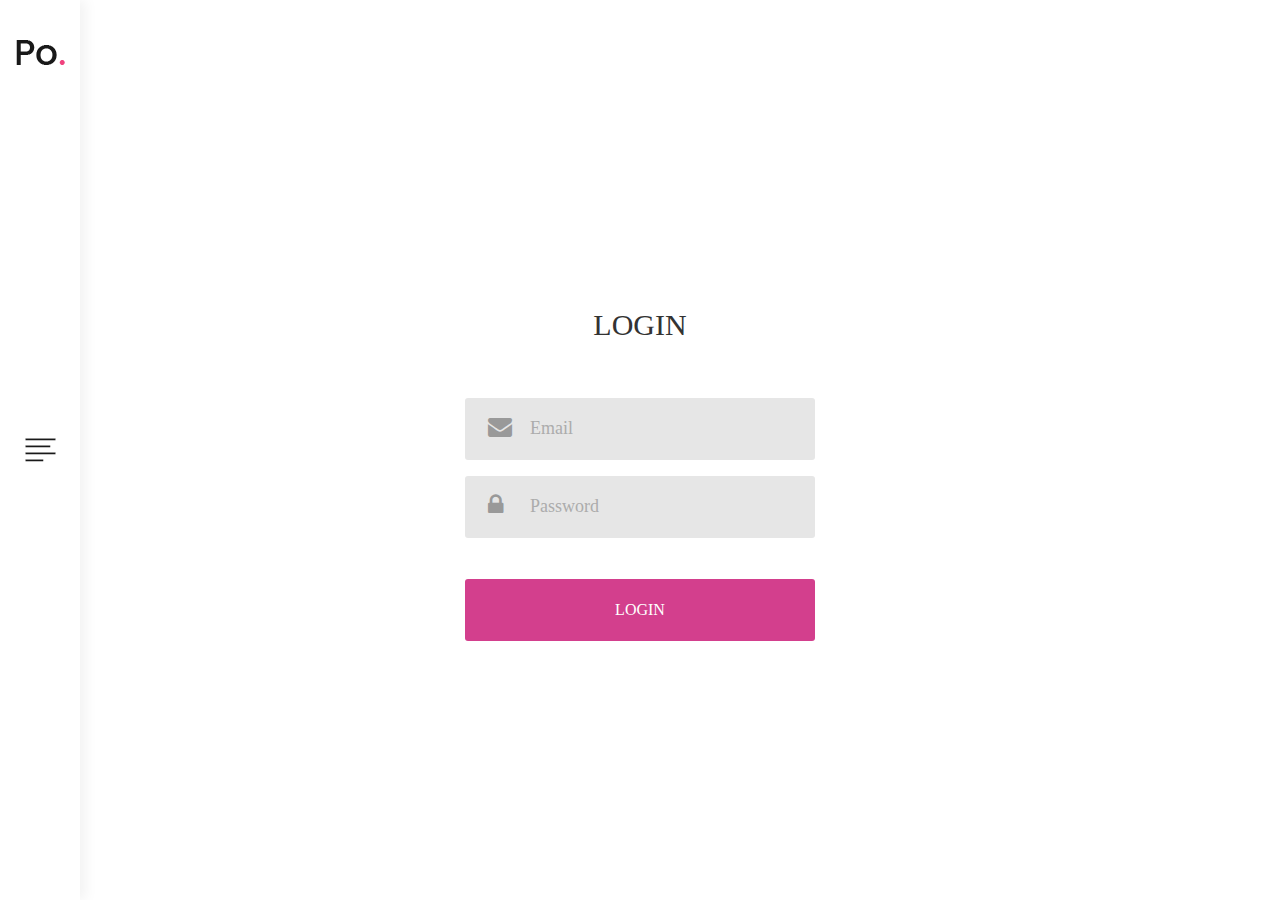
<file: src/main/resources/static/login.html>
<!DOCTYPE html>
<html lang="en">
<head>
  <title>Welcome to Fluffie Panda Club</title>
  <meta charset="utf-8">
  <meta name="viewport" content="width=device-width, initial-scale=1, shrink-to-fit=no">
  <link rel="stylesheet" href="css/bootstrap.min.css">
  <link rel="stylesheet" href="css/font-awesome.min.css">
  <link rel="stylesheet" href="css/animate.css">
  <link rel="stylesheet" href="css/ggcss.css">
  <link rel="stylesheet" href="css/style.css">
  <link rel="stylesheet" href="css/main.css">
  <link rel="stylesheet" href="css/util.css">
</head>
<body>
<header class="site-header">
  <div class="site-branding">
    <h1 class="site-title"><a href="index.html" rel="home"><img src="images/logo.png" alt="Logo"></a></h1>
  </div>
  <div class="hamburger-menu">
    <div class="menu-icon">
      <img src="images/menu-icon.png" alt="menu icon">
    </div>

    <div class="menu-close-icon">
      <img src="images/x.png" alt="menu close icon">
    </div>
  </div>
</header>

<nav class="site-navigation flex flex-column justify-content-between">
  <div class="site-branding d-none d-lg-block ">
    <h1 class="site-title"><a href="index.html" rel="home"><img src="images/logo2.png" alt="Logo"></a></h1>
  </div>
  <ul class="main-menu flex flex-column justify-content-center">
    <li><a href="index.html">Home</a></li>
    <li><a href="logout.html">Logout</a></li>
  </ul>

  <p><!-- Link back to Colorlib can't be removed. Template is licensed under CC BY 3.0. -->
    Copyright &copy;<script>document.write(new Date().getFullYear());</script> All rights reserved | This template is made with <i class="fa fa-heart-o" aria-hidden="true"></i> by <a href="https://colorlib.com" target="_blank">Colorlib</a>
    <!-- Link back to Colorlib can't be removed. Template is licensed under CC BY 3.0. -->
  </p>
</nav>

<div class="nav-bar-sep d-lg-none"></div>

<div class="outer-container home-page">
  <div class="container">
    <div class="row">
      <div class="limiter">
        <div class="container-login100">
          <div class="wrap-login100 p-l-50 p-r-50 p-t-77 p-b-30">
            <div class="login100-form validate-form">
              <span class="login100-form-title p-b-55">
                Login
              </span>

              <div class="wrap-input100 validate-input m-b-16" data-validate="Valid email is required: ex@abc.xyz">
                <input class="input100" type="text" name="email" id="uemail" placeholder="Email" />
                <span class="focus-input100"></span>
                <span class="symbol-input100">
                  <i class="fa fa-envelope"></i>
                </span>
              </div>

              <div class="wrap-input100 validate-input m-b-16" data-validate="Password is required">
                <input class="input100" type="password" id="upassword" placeholder="Password" />
                  <span class="focus-input100"></span>
                  <span class="symbol-input100">
                    <i class="fa fa-lock"></i>
                  </span>
              </div>

              <div class="container-login100-form-btn p-t-25">
                <button id="loginBtn" class="login100-form-btn">Login</button>
              </div>
            </div>
          </div>
        </div>
      </div>
    </div>
  </div>
</div>
<script type='text/javascript' src='js/jquery-3.3.1.min.js'></script>
<script type='text/javascript' src='js/menu.js'></script>
<script type="text/javascript" src="js/login.js"></script>

</body>
</html>
</file>
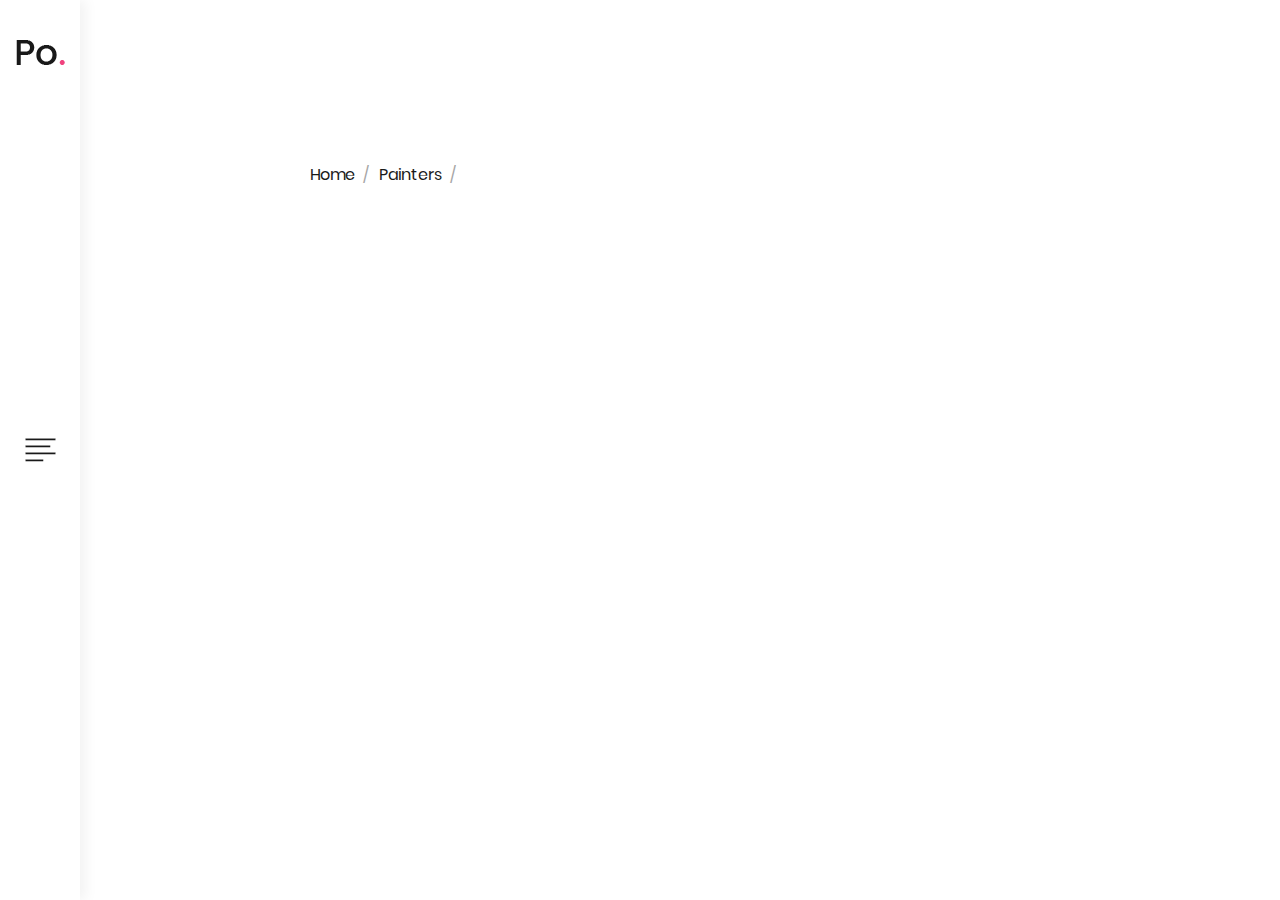
<file: src/main/resources/static/painter.html>
<!DOCTYPE html>
<html lang="en">
<head>
    <title>Painting</title>
    <meta charset="utf-8">
    <meta name="viewport" content="width=device-width, initial-scale=1, shrink-to-fit=no">
    <link rel="stylesheet" href="css/bootstrap.min.css">
    <link rel="stylesheet" href="css/font-awesome.min.css">
    <link rel="stylesheet" href="css/ggcss.css">
    <link rel="stylesheet" href="css/style.css">
    <link rel="stylesheet" href="css/week.css">
</head>
<body>
<header class="site-header">
    <div class="site-branding">
        <h1 class="site-title"><a href="index.html" rel="home"><img src="images/logo.png" alt="Logo"></a></h1>
    </div>
    <div class="hamburger-menu">
        <div class="menu-icon">
            <img src="images/menu-icon.png" alt="menu icon">
        </div>

        <div class="menu-close-icon">
            <img src="images/x.png" alt="menu close icon">
        </div>
    </div>
</header>

<nav class="site-navigation flex flex-column justify-content-between">
    <div class="site-branding d-none d-lg-block ">
        <h1 class="site-title"><a href="index.html" rel="home"><img src="images/logo2.png" alt="Logo"></a></h1>
    </div>
    <ul class="main-menu flex flex-column justify-content-center">
        <li><a href="index.html">Home</a></li>
        <li><a href="weeklist.html">Weeks</a></li>
        <li class="current-menu-item"><a href="painterlist.html">Painters</a></li>
        <li><a href="manage.html">Manage</a></li>
        <li><a href="logout.html">Logout</a></li>
    </ul>

    <p><!-- Link back to Colorlib can't be removed. Template is licensed under CC BY 3.0. -->
        Copyright &copy;<script>document.write(new Date().getFullYear());</script> All rights reserved | This template is made with <i class="fa fa-heart-o" aria-hidden="true"></i> by <a href="https://colorlib.com" target="_blank">Colorlib</a>
        <!-- Link back to Colorlib can't be removed. Template is licensed under CC BY 3.0. -->
    </p>
</nav>

<div class="nav-bar-sep d-lg-none"></div>
<div class="outer-container">
    <div class="container-fluid single-portfolio">
        <div class="row">
            <div class="col-2">
                <div class="container-fluid">
                    <div class="row">
                        <div class="col-12">
                            <div class="featured-img">
                                <figure>
                                    <img id="painteravatar" />
                                </figure>
                            </div>
                            <div class="col-12 col-lg-8">
                                <div class="content-area">
                                    <header class="entry-header">
                                        <h1><span id="paintername"></span></h1>
                                    </header>
                                </div>
                            </div>

                            <aside class="col-12 col-lg-3 offset-lg-1">
                                <div class="entry-meta">
                                    <div class="post-category">
                                        <span id="painterdesc"></span>
                                    </div>
                                </div>
                            </aside>
                        </div>
                    </div>
                </div>

            </div>
            <div class="col-10">
                <div class="container-fluid">
                    <ul class="breadcrumbs flex align-items-center">
                        <li><a href="index.html">Home</a></li>
                        <li><a href="painterlist.html">Painters</a></li>
                        <li><span id="crumbpainter"></span></li>
                    </ul>
                    <div class="row" id="painterartifactscontainer">

                    </div>
                </div>
            </div>
        </div>

        <!--<div class="row">
            <div class="col">
                <nav class="post-nav">
                    <ul class="flex justify-content-between align-items-center">
                        <li><a href="#"><img src="images/angle-left.png" alt="Previous"></a></li>
                        <li><a href="#"><img src="images/portfolio-icon.png" alt="Back to Portfolio"></a></li>
                        <li><a href="#"><img src="images/angle-right.png" alt="Next"></a></li>
                    </ul>
                </nav>
            </div>
        </div>-->
    </div>
</div>

<script type="text/javascript" src="js/jquery-3.3.1.min.js"></script>
<script type='text/javascript' src='js/menu.js'></script>
<script type='text/javascript' src='js/painter.js'></script>
</body>
</html>
</file>
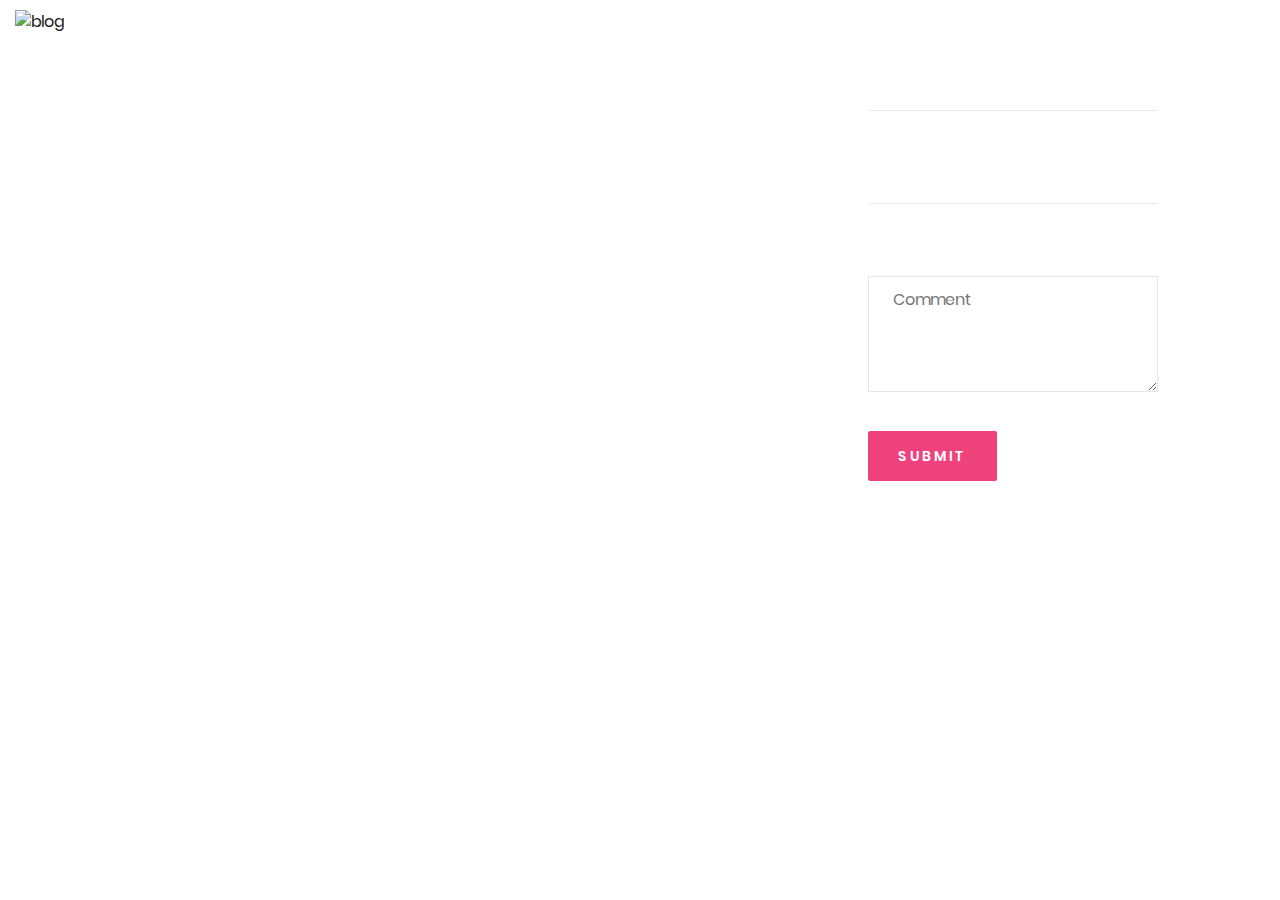
<file: src/main/resources/static/painting.html>
<!DOCTYPE html>
<html lang="en">
<head>
    <title>Single Blog</title>
    <meta charset="utf-8">
    <meta name="viewport" content="width=device-width, initial-scale=1, shrink-to-fit=no">
    <link rel="stylesheet" href="css/bootstrap.min.css">
    <link rel="stylesheet" href="css/font-awesome.min.css">
    <link rel="stylesheet" href="css/ggcss.css">
    <link rel="stylesheet" href="css/style.css">
</head>
<body>
<div class="container-fluid">
    <div class="single-post" style="padding-top:10px">
        <div class="row">
            <div class="col-8">
                <div class="featured-img">
                    <figure>
                        <img id="paintingimg" alt="blog">
                    </figure>
                    <input type="hidden" id="curpaintingid"/>
                </div>
            </div>
            <div class="col-3">
                <div class="row">
                    <div class="col-12">
                        <div class="content-area">
                            <h5 id="paintingdesc"></h5>
                        </div>
                    </div>
                </div>
                <div class="row">
                    <div class="col-12">
                        <div class="content-area">
                            <div class="post-comments">
                                <ol class="comment-list" id="innercmtcontainer">
                                </ol>
                            </div>

                            <div class="comments-form">
                                <div class="comment-respond">
                                    <div class="comment-form">
                                        <textarea rows="4" placeholder="Comment" id="addCmtText"></textarea>
                                        <button type="button" id="addCmt">Submit</button>
                                    </div>
                                </div>
                            </div>
                        </div>
                    </div>
                </div>
            </div>
        </div>
    </div>
</div>

<script type='text/javascript' src='js/jquery-3.3.1.min.js'></script>
<script type='text/javascript' src='js/menu.js'></script>
<script type="text/javascript" src="js/painting.js"></script>
</body>
</html>
</file>
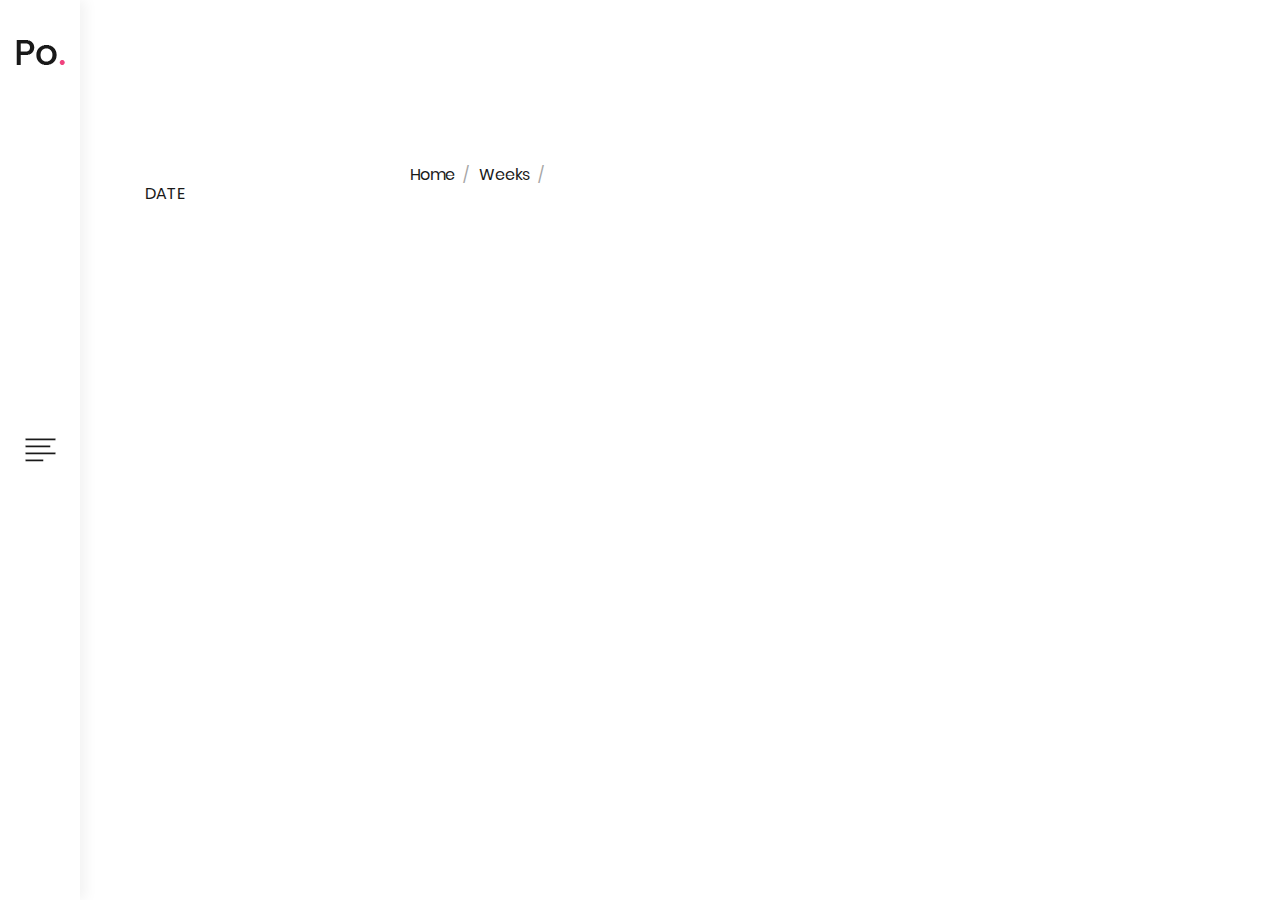
<file: src/main/resources/static/week.html>
<!DOCTYPE html>
<html lang="en">
<head>
    <title>Painting</title>
    <meta charset="utf-8">
    <meta name="viewport" content="width=device-width, initial-scale=1, shrink-to-fit=no">
    <link rel="stylesheet" href="css/bootstrap.min.css">
    <link rel="stylesheet" href="css/font-awesome.min.css">
    <link rel="stylesheet" href="css/jquery.fancybox.min.css">
    <link rel="stylesheet" href="css/ggcss.css">
    <link rel="stylesheet" href="css/style.css">
    <link rel="stylesheet" href="css/week.css">
</head>
<body>
<header class="site-header">
    <div class="site-branding">
        <h1 class="site-title"><a href="index.html" rel="home"><img src="images/logo.png" alt="Logo"></a></h1>
    </div>
    <div class="hamburger-menu">
        <div class="menu-icon">
            <img src="images/menu-icon.png" alt="menu icon">
        </div>

        <div class="menu-close-icon">
            <img src="images/x.png" alt="menu close icon">
        </div>
    </div>
</header>

<nav class="site-navigation flex flex-column justify-content-between">
    <div class="site-branding d-none d-lg-block ">
        <h1 class="site-title"><a href="index.html" rel="home"><img src="images/logo2.png" alt="Logo"></a></h1>
    </div>
    <ul class="main-menu flex flex-column justify-content-center">
        <li><a href="index.html">Home</a></li>
        <li class="current-menu-item"><a href="weeklist.html">Weeks</a></li>
        <li><a href="painterlist.html">Painters</a></li>
        <li><a href="manage.html">Manage</a></li>
        <li><a href="logout.html">Logout</a></li>
    </ul>

    <p><!-- Link back to Colorlib can't be removed. Template is licensed under CC BY 3.0. -->
        Copyright &copy;<script>document.write(new Date().getFullYear());</script> All rights reserved | This template is made with <i class="fa fa-heart-o" aria-hidden="true"></i> by <a href="https://colorlib.com" target="_blank">Colorlib</a>
        <!-- Link back to Colorlib can't be removed. Template is licensed under CC BY 3.0. -->
    </p>
</nav>

<div class="nav-bar-sep d-lg-none"></div>
<div class="outer-container">
    <div class="container-fluid single-portfolio">
        <div class="row">
            <div class="col-3">
                <div class="container-fluid">
                    <div class="row">
                        <div class="col-12">
                            <div class="featured-img">
                                <figure>
                                    <img id="weekimage" />
                                </figure>
                            </div>
                            <div class="col-12 col-lg-8">
                                <div class="content-area">
                                    <header class="entry-header">
                                        <h1><span id="weekname"></span></h1>
                                    </header>
                                </div>
                            </div>

                            <aside class="col-12 col-lg-3 offset-lg-1">
                                <div class="entry-meta">
                                    <div class="post-category">
                                        <label>Date</label>
                                        <span id="weekdate"></span>
                                    </div>
                                </div>
                            </aside>
                        </div>
                    </div>
                </div>

            </div>
            <div class="col-9">
                <div class="container-fluid">
                    <ul class="breadcrumbs flex align-items-center">
                        <li><a href="index.html">Home</a></li>
                        <li><a href="weeklist.html">Weeks</a></li>
                        <li><span id="crumbweek"></span></li>
                    </ul>
                    <div class="row" id="weekimgcontainer">

                    </div>
                </div>
            </div>
        </div>

        <!--<div class="row">
            <div class="col">
                <nav class="post-nav">
                    <ul class="flex justify-content-between align-items-center">
                        <li><a href="#"><img src="images/angle-left.png" alt="Previous"></a></li>
                        <li><a href="#"><img src="images/portfolio-icon.png" alt="Back to Portfolio"></a></li>
                        <li><a href="#"><img src="images/angle-right.png" alt="Next"></a></li>
                    </ul>
                </nav>
            </div>
        </div>-->
    </div>
</div>

<script type="text/javascript" src="js/jquery-3.3.1.min.js"></script>
<script type="text/javascript" src="js/jquery.fancybox.min.js"></script>
<script type='text/javascript' src='js/menu.js'></script>
<script type='text/javascript' src='js/week.js'></script>
</body>
</html>
</file>
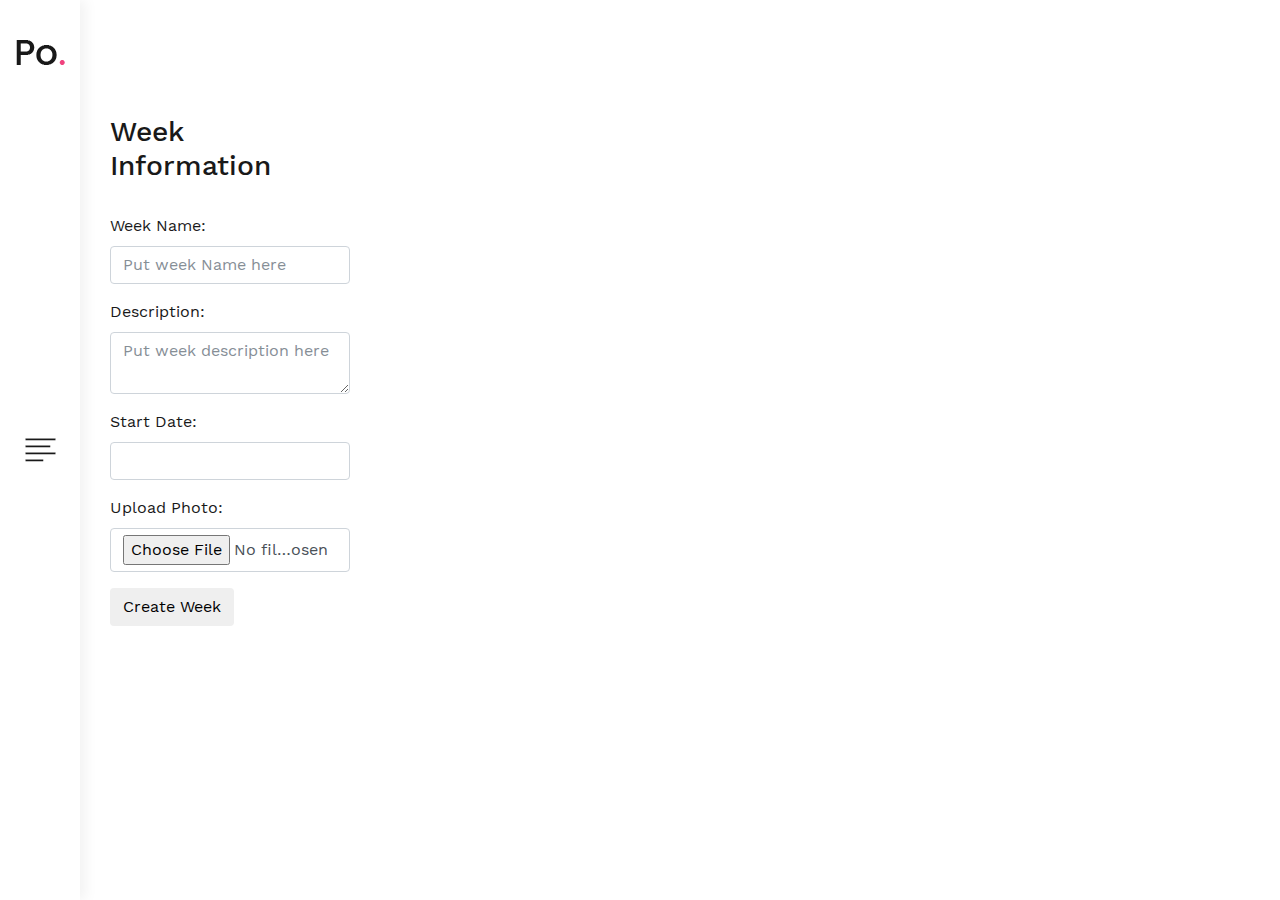
<file: src/main/resources/static/weekmanage.html>
<!DOCTYPE html>
<html lang="en">
<head>
    <title>Painting</title>
    <meta charset="utf-8">
    <meta name="viewport" content="width=device-width, initial-scale=1, shrink-to-fit=no">
    <link rel="stylesheet" href="css/bootstrap.min.css">
    <link rel="stylesheet" href="css/font-awesome.min.css">
    <link rel="stylesheet" href="css/ggcss.css">
    <link rel="stylesheet" href="css/style.css">
    <link rel="stylesheet" href="css/week.css">
    <link rel="stylesheet" href="css/bootstrap-datepicker3.min.css">
</head>
<body>
<header class="site-header">
    <div class="site-branding">
        <h1 class="site-title"><a href="index.html" rel="home"><img src="images/logo.png" alt="Logo"></a></h1>
    </div>
    <div class="hamburger-menu">
        <div class="menu-icon">
            <img src="images/menu-icon.png" alt="menu icon">
        </div>

        <div class="menu-close-icon">
            <img src="images/x.png" alt="menu close icon">
        </div>
    </div>
</header>

<nav class="site-navigation flex flex-column justify-content-between">
    <div class="site-branding d-none d-lg-block ">
        <h1 class="site-title"><a href="index.html" rel="home"><img src="images/logo2.png" alt="Logo"></a></h1>
    </div>
    <ul class="main-menu flex flex-column justify-content-center">
        <li><a href="index.html">Home</a></li>
        <li><a href="weeklist.html">Weeks</a></li>
        <li><a href="painterlist.html">Painters</a></li>
        <li class="current-menu-item"><a href="manage.html">Manage</a></li>
        <li><a href="logout.html">Logout</a></li>
    </ul>

    <p><!-- Link back to Colorlib can't be removed. Template is licensed under CC BY 3.0. -->
        Copyright &copy;<script>document.write(new Date().getFullYear());</script> All rights reserved | This template is made with <i class="fa fa-heart-o" aria-hidden="true"></i> by <a href="https://colorlib.com" target="_blank">Colorlib</a>
        <!-- Link back to Colorlib can't be removed. Template is licensed under CC BY 3.0. -->
    </p>
</nav>

<div class="nav-bar-sep d-lg-none"></div>
<div class="outer-container">
    <div class="container-fluid single-portfolio">
        <div class="row">
            <div class="col-3 col-offset-3">
                <div class="container-fluid">
                    <div class="form-group">
                        <label><h3>Week Information</h3></label>
                    </div>
                    <div class="form-group">
                        <label for="weekname">Week Name: </label>
                        <input type="text" class="form-control" id="weekname" placeholder="Put week Name here" />
                    </div>
                    <div class="form-group">
                        <label for="weekdesc">Description: </label>
                        <textarea class="form-control" id="weekdesc" placeholder="Put week description here"></textarea>
                    </div>
                    <div class="form-group">
                        <label for="weekdate">Start Date: </label>
                        <input type="text" class="form-control" id="weekdate" />
                    </div>
                    <div class="form-group">
                        <label for="weekphoto">Upload Photo: </label>
                        <input type="file" class="form-control" id="weekphoto" />
                    </div>
                    <div class="form-group">
                        <button type="button" id="createWeekBtn" class="btn btn-default">Create Week</button>
                        <span style="color:green;display:none;" id="createWeekOK"><i class="fa fa-check"></i></span>
                    </div>
                </div>
            </div>
        </div>
    </div>
</div>

<script type="text/javascript" src="js/jquery-3.3.1.min.js"></script>
<script type='text/javascript' src='js/menu.js'></script>
<script type='text/javascript' src='js/bootstrap-datepicker.min.js'></script>
<script type='text/javascript' src='js/bootstrap-datepicker.zh-CN.min.js'></script>
<script type='text/javascript' src='js/weekmanage.js'></script>
</body>
</html>
</file>
<file: src/main/resources/static/css/ggcss.css>
/* devanagari */
@font-face {
  font-family: 'Poppins';
  font-style: normal;
  font-weight: 300;
  src: local('Poppins Light'), local('Poppins-Light'), url(../fonts/webfonts/pxiByp8kv8JHgFVrLDz8Z11lFc-K.woff2) format('woff2');
  unicode-range: U+0900-097F, U+1CD0-1CF6, U+1CF8-1CF9, U+200C-200D, U+20A8, U+20B9, U+25CC, U+A830-A839, U+A8E0-A8FB;
}
/* latin-ext */
@font-face {
  font-family: 'Poppins';
  font-style: normal;
  font-weight: 300;
  src: local('Poppins Light'), local('Poppins-Light'), url(../fonts/webfonts/pxiByp8kv8JHgFVrLDz8Z1JlFc-K.woff2) format('woff2');
  unicode-range: U+0100-024F, U+0259, U+1E00-1EFF, U+2020, U+20A0-20AB, U+20AD-20CF, U+2113, U+2C60-2C7F, U+A720-A7FF;
}
/* latin */
@font-face {
  font-family: 'Poppins';
  font-style: normal;
  font-weight: 300;
  src: local('Poppins Light'), local('Poppins-Light'), url(../fonts/webfonts/pxiByp8kv8JHgFVrLDz8Z1xlFQ.woff2) format('woff2');
  unicode-range: U+0000-00FF, U+0131, U+0152-0153, U+02BB-02BC, U+02C6, U+02DA, U+02DC, U+2000-206F, U+2074, U+20AC, U+2122, U+2191, U+2193, U+2212, U+2215, U+FEFF, U+FFFD;
}
/* devanagari */
@font-face {
  font-family: 'Poppins';
  font-style: normal;
  font-weight: 400;
  src: local('Poppins Regular'), local('Poppins-Regular'), url(../fonts/webfonts/pxiEyp8kv8JHgFVrJJbecmNE.woff2) format('woff2');
  unicode-range: U+0900-097F, U+1CD0-1CF6, U+1CF8-1CF9, U+200C-200D, U+20A8, U+20B9, U+25CC, U+A830-A839, U+A8E0-A8FB;
}
/* latin-ext */
@font-face {
  font-family: 'Poppins';
  font-style: normal;
  font-weight: 400;
  src: local('Poppins Regular'), local('Poppins-Regular'), url(../fonts/webfonts/pxiEyp8kv8JHgFVrJJnecmNE.woff2) format('woff2');
  unicode-range: U+0100-024F, U+0259, U+1E00-1EFF, U+2020, U+20A0-20AB, U+20AD-20CF, U+2113, U+2C60-2C7F, U+A720-A7FF;
}
/* latin */
@font-face {
  font-family: 'Poppins';
  font-style: normal;
  font-weight: 400;
  src: local('Poppins Regular'), local('Poppins-Regular'), url(../fonts/webfonts/pxiEyp8kv8JHgFVrJJfecg.woff2) format('woff2');
  unicode-range: U+0000-00FF, U+0131, U+0152-0153, U+02BB-02BC, U+02C6, U+02DA, U+02DC, U+2000-206F, U+2074, U+20AC, U+2122, U+2191, U+2193, U+2212, U+2215, U+FEFF, U+FFFD;
}
/* devanagari */
@font-face {
  font-family: 'Poppins';
  font-style: normal;
  font-weight: 500;
  src: local('Poppins Medium'), local('Poppins-Medium'), url(../fonts/webfonts/pxiByp8kv8JHgFVrLGT9Z11lFc-K.woff2) format('woff2');
  unicode-range: U+0900-097F, U+1CD0-1CF6, U+1CF8-1CF9, U+200C-200D, U+20A8, U+20B9, U+25CC, U+A830-A839, U+A8E0-A8FB;
}
/* latin-ext */
@font-face {
  font-family: 'Poppins';
  font-style: normal;
  font-weight: 500;
  src: local('Poppins Medium'), local('Poppins-Medium'), url(../fonts/webfonts/pxiByp8kv8JHgFVrLGT9Z1JlFc-K.woff2) format('woff2');
  unicode-range: U+0100-024F, U+0259, U+1E00-1EFF, U+2020, U+20A0-20AB, U+20AD-20CF, U+2113, U+2C60-2C7F, U+A720-A7FF;
}
/* latin */
@font-face {
  font-family: 'Poppins';
  font-style: normal;
  font-weight: 500;
  src: local('Poppins Medium'), local('Poppins-Medium'), url(../fonts/webfonts/pxiByp8kv8JHgFVrLGT9Z1xlFQ.woff2) format('woff2');
  unicode-range: U+0000-00FF, U+0131, U+0152-0153, U+02BB-02BC, U+02C6, U+02DA, U+02DC, U+2000-206F, U+2074, U+20AC, U+2122, U+2191, U+2193, U+2212, U+2215, U+FEFF, U+FFFD;
}
/* devanagari */
@font-face {
  font-family: 'Poppins';
  font-style: normal;
  font-weight: 600;
  src: local('Poppins SemiBold'), local('Poppins-SemiBold'), url(../fonts/webfonts/pxiByp8kv8JHgFVrLEj6Z11lFc-K.woff2) format('woff2');
  unicode-range: U+0900-097F, U+1CD0-1CF6, U+1CF8-1CF9, U+200C-200D, U+20A8, U+20B9, U+25CC, U+A830-A839, U+A8E0-A8FB;
}
/* latin-ext */
@font-face {
  font-family: 'Poppins';
  font-style: normal;
  font-weight: 600;
  src: local('Poppins SemiBold'), local('Poppins-SemiBold'), url(../fonts/webfonts/pxiByp8kv8JHgFVrLEj6Z11lFc-K.woff2) format('woff2');
  unicode-range: U+0100-024F, U+0259, U+1E00-1EFF, U+2020, U+20A0-20AB, U+20AD-20CF, U+2113, U+2C60-2C7F, U+A720-A7FF;
}
/* latin */
@font-face {
  font-family: 'Poppins';
  font-style: normal;
  font-weight: 600;
  src: local('Poppins SemiBold'), local('Poppins-SemiBold'), url(../fonts/webfonts/pxiByp8kv8JHgFVrLEj6Z1xlFQ.woff2) format('woff2');
  unicode-range: U+0000-00FF, U+0131, U+0152-0153, U+02BB-02BC, U+02C6, U+02DA, U+02DC, U+2000-206F, U+2074, U+20AC, U+2122, U+2191, U+2193, U+2212, U+2215, U+FEFF, U+FFFD;
}
/* devanagari */
@font-face {
  font-family: 'Poppins';
  font-style: normal;
  font-weight: 700;
  src: local('Poppins Bold'), local('Poppins-Bold'), url(../fonts/webfonts/pxiByp8kv8JHgFVrLCz7Z11lFc-K.woff2) format('woff2');
  unicode-range: U+0900-097F, U+1CD0-1CF6, U+1CF8-1CF9, U+200C-200D, U+20A8, U+20B9, U+25CC, U+A830-A839, U+A8E0-A8FB;
}
/* latin-ext */
@font-face {
  font-family: 'Poppins';
  font-style: normal;
  font-weight: 700;
  src: local('Poppins Bold'), local('Poppins-Bold'), url(../fonts/webfonts/pxiByp8kv8JHgFVrLCz7Z1JlFc-K.woff2) format('woff2');
  unicode-range: U+0100-024F, U+0259, U+1E00-1EFF, U+2020, U+20A0-20AB, U+20AD-20CF, U+2113, U+2C60-2C7F, U+A720-A7FF;
}
/* latin */
@font-face {
  font-family: 'Poppins';
  font-style: normal;
  font-weight: 700;
  src: local('Poppins Bold'), local('Poppins-Bold'), url(../fonts/webfonts/pxiByp8kv8JHgFVrLCz7Z1xlFQ.woff2) format('woff2');
  unicode-range: U+0000-00FF, U+0131, U+0152-0153, U+02BB-02BC, U+02C6, U+02DA, U+02DC, U+2000-206F, U+2074, U+20AC, U+2122, U+2191, U+2193, U+2212, U+2215, U+FEFF, U+FFFD;
}
/* latin-ext */
@font-face {
  font-family: 'Work Sans';
  font-style: normal;
  font-weight: 300;
  src: local('Work Sans Light'), local('WorkSans-Light'), url(../fonts/webfonts/QGYpz_wNahGAdqQ43Rh314L8lthN2fk.woff2) format('woff2');
  unicode-range: U+0100-024F, U+0259, U+1E00-1EFF, U+2020, U+20A0-20AB, U+20AD-20CF, U+2113, U+2C60-2C7F, U+A720-A7FF;
}
/* latin */
@font-face {
  font-family: 'Work Sans';
  font-style: normal;
  font-weight: 300;
  src: local('Work Sans Light'), local('WorkSans-Light'), url(../fonts/webfonts/QGYpz_wNahGAdqQ43Rh314L8mNhN.woff2) format('woff2');
  unicode-range: U+0000-00FF, U+0131, U+0152-0153, U+02BB-02BC, U+02C6, U+02DA, U+02DC, U+2000-206F, U+2074, U+20AC, U+2122, U+2191, U+2193, U+2212, U+2215, U+FEFF, U+FFFD;
}
/* latin-ext */
@font-face {
  font-family: 'Work Sans';
  font-style: normal;
  font-weight: 400;
  src: local('Work Sans'), local('WorkSans-Regular'), url(../fonts/webfonts/QGYsz_wNahGAdqQ43Rh_cqDpp_k.woff2) format('woff2');
  unicode-range: U+0100-024F, U+0259, U+1E00-1EFF, U+2020, U+20A0-20AB, U+20AD-20CF, U+2113, U+2C60-2C7F, U+A720-A7FF;
}
/* latin */
@font-face {
  font-family: 'Work Sans';
  font-style: normal;
  font-weight: 400;
  src: local('Work Sans'), local('WorkSans-Regular'), url(../fonts/webfonts/QGYsz_wNahGAdqQ43Rh_fKDp.woff2) format('woff2');
  unicode-range: U+0000-00FF, U+0131, U+0152-0153, U+02BB-02BC, U+02C6, U+02DA, U+02DC, U+2000-206F, U+2074, U+20AC, U+2122, U+2191, U+2193, U+2212, U+2215, U+FEFF, U+FFFD;
}
/* latin-ext */
@font-face {
  font-family: 'Work Sans';
  font-style: normal;
  font-weight: 500;
  src: local('Work Sans Medium'), local('WorkSans-Medium'), url(../fonts/webfonts/QGYpz_wNahGAdqQ43Rh3j4P8lthN2fk.woff2) format('woff2');
  unicode-range: U+0100-024F, U+0259, U+1E00-1EFF, U+2020, U+20A0-20AB, U+20AD-20CF, U+2113, U+2C60-2C7F, U+A720-A7FF;
}
/* latin */
@font-face {
  font-family: 'Work Sans';
  font-style: normal;
  font-weight: 500;
  src: local('Work Sans Medium'), local('WorkSans-Medium'), url(../fonts/webfonts/QGYpz_wNahGAdqQ43Rh3j4P8mNhN.woff2) format('woff2');
  unicode-range: U+0000-00FF, U+0131, U+0152-0153, U+02BB-02BC, U+02C6, U+02DA, U+02DC, U+2000-206F, U+2074, U+20AC, U+2122, U+2191, U+2193, U+2212, U+2215, U+FEFF, U+FFFD;
}
/* latin-ext */
@font-face {
  font-family: 'Work Sans';
  font-style: normal;
  font-weight: 600;
  src: local('Work Sans SemiBold'), local('WorkSans-SemiBold'), url(../fonts/webfonts/QGYpz_wNahGAdqQ43Rh3o4T8lthN2fk.woff2) format('woff2');
  unicode-range: U+0100-024F, U+0259, U+1E00-1EFF, U+2020, U+20A0-20AB, U+20AD-20CF, U+2113, U+2C60-2C7F, U+A720-A7FF;
}
/* latin */
@font-face {
  font-family: 'Work Sans';
  font-style: normal;
  font-weight: 600;
  src: local('Work Sans SemiBold'), local('WorkSans-SemiBold'), url(../fonts/webfonts/QGYpz_wNahGAdqQ43Rh3o4T8mNhN.woff2) format('woff2');
  unicode-range: U+0000-00FF, U+0131, U+0152-0153, U+02BB-02BC, U+02C6, U+02DA, U+02DC, U+2000-206F, U+2074, U+20AC, U+2122, U+2191, U+2193, U+2212, U+2215, U+FEFF, U+FFFD;
}
/* latin-ext */
@font-face {
  font-family: 'Work Sans';
  font-style: normal;
  font-weight: 700;
  src: local('Work Sans Bold'), local('WorkSans-Bold'), url(../fonts/webfonts/QGYpz_wNahGAdqQ43Rh3x4X8lthN2fk.woff2) format('woff2');
  unicode-range: U+0100-024F, U+0259, U+1E00-1EFF, U+2020, U+20A0-20AB, U+20AD-20CF, U+2113, U+2C60-2C7F, U+A720-A7FF;
}
/* latin */
@font-face {
  font-family: 'Work Sans';
  font-style: normal;
  font-weight: 700;
  src: local('Work Sans Bold'), local('WorkSans-Bold'), url(../fonts/webfonts/QGYpz_wNahGAdqQ43Rh3x4X8mNhN.woff2) format('woff2');
  unicode-range: U+0000-00FF, U+0131, U+0152-0153, U+02BB-02BC, U+02C6, U+02DA, U+02DC, U+2000-206F, U+2074, U+20AC, U+2122, U+2191, U+2193, U+2212, U+2215, U+FEFF, U+FFFD;
}
</file>
<file: src/main/resources/static/css/style.css>
body {
    color: #191919;
    font-family: 'Work Sans', sans-serif;
}

img {
    vertical-align: baseline;
}

/*--------------------------------------------------------------
# Links
--------------------------------------------------------------*/
a {
    color: royalblue;
}

a:visited {
    color: purple;
}

a:hover, a:focus, a:active {
    color: midnightblue;
}

a:focus {
    outline: thin dotted;
}

a:hover, a:active {
    outline: 0;
    list-style: none;
}

/*--------------------------------------------------------------
# Helper Utilities
--------------------------------------------------------------*/
.flex {
    display: flex;
}

/*--------------------------------------------------------------
# Outer Container
--------------------------------------------------------------*/
@media screen and (min-width: 992px) {
    .outer-container {
        padding-left: 80px;
    }
}

@media screen and (min-width: 768px) {
    .no-padding {
        padding: 0;
    }
}

/*--------------------------------------------------------------
# Header
--------------------------------------------------------------*/
/*
# Site Branding
--------------------------------*/
.site-branding {
    transition: all .5s;
}

.site-title {
    margin: 0;
    text-align: center;
}

.site-navigation .site-title a {
    display: block;
}

/*
  Hamburger Menu
----------------------------------------*/
.hamburger-menu .menu-icon,
.hamburger-menu .menu-close-icon {
    width: 44px;
    height: 44px;
    text-align: center;
    cursor: pointer;
    transition: all 0.5s;
}

.hamburger-menu.close .menu-icon {
    visibility: hidden;
    opacity: 0;
}

.menu-close-icon {
    visibility: hidden;
    opacity: 0;
}

.hamburger-menu.close .menu-close-icon {
    visibility: visible;
    opacity: 1;
}

.hamburger-menu img {
    display: block;
    margin: 0 auto;
}

/*
# Site Navigation
--------------------------------*/
.site-navigation {
    transition: all .5s;
}

/*
# Main Menu
--------------------------------*/
.main-menu {
    padding: 15px 30px;
    margin: 0;
}

.main-menu li {
    display: block;
    padding: 12px 0;
    font-size: 30px;
    font-weight: 500;
    border-bottom: 1px solid #ebebeb;
}

.main-menu li:nth-last-of-type(1) {
    border-bottom: 0;
}

.main-menu li a {
    display: block;
    color: #a6a6a6;
    text-decoration: none;
    transition: all 0.35s;
}

.main-menu li a:hover,
.main-menu li.current-menu-item a {
    color: #f0437e;
}

/*
# Social Profiles
--------------------------------*/
.social-profiles ul {
    padding: 10px 0 34px 0;
    margin: 0;
}

.social-profiles ul li {
    display: block;
    padding: 0 18px;
    font-size: 1.5rem;
}

.social-profiles ul li a {
    color: #191919;
    transition: all 0.35s;
}

.social-profiles ul li a:hover {
    color: #f0437e;
}

.nav-bar-sep {
    height: 78px;
}

@media screen and (max-width: 992px) {
    .site-header {
        position: fixed;
        top: 0;
        left: 0;
        z-index: 999;
        width: 100%;
        padding: 15px 30px;
        background: #fff;
        box-shadow: 0 12px 24px rgba(0,0,0,.09);
    }

    .site-header,
    .hamburger-menu {
        display: flex;
        justify-content: space-between;
        align-items: center;
    }

    .hamburger-menu {
        flex-flow: column;
    }

    .hamburger-menu .menu-icon, .hamburger-menu .menu-close-icon {
        position: absolute;
        top: 26px;
        right: 24px;
    }

    .main-menu li {
        position: relative;
    }

    .main-menu li::after {
        content: '';
        position: absolute;
        top: 11px;
        right: 0;
        font-family: 'FontAwesome', serif;
    }

    .main-menu li:hover::after,
    .main-menu li.current-menu-item::after {
        color: #f0437e;
    }

    .site-navigation {
        position: absolute;
        top: 78px;
        left: 0;
        z-index: 99;
        width: 100%;
        height: 500px;
        background: #fff;
        box-shadow: 0 12px 24px rgba(0,0,0,.09);
        visibility: hidden;
        opacity: 0;
        transition: all 0.35s;
    }

    .site-navigation.show {
        visibility: visible;
        opacity: 1;
    }

    .social-profiles ul {
        padding: 80px 15px 30px;
        margin: 0;
    }
}

@media screen and (min-width: 992px) {
    .site-header,
    .site-navigation {
        position: fixed;
        top: 0;
        left: 0;
        z-index: 999;
        width: 80px;
        height: 100vh;
        padding: 0 15px;
        box-shadow: 6px 0 12px rgba(0,0,0,.05);
    }

    .site-navigation {
        background: #f7f7f7;
    }

    .site-navigation.show {
        left: 80px;
    }

    .site-header {
        background: #fff;
    }

    .site-header.no-shadow {
        box-shadow: none;
    }

    .site-header .site-branding.hide {
        visibility: hidden;
        opacity: 0;
    }

    .site-title {
        padding: 28px 0 10px 0;
    }

    .hamburger-menu .menu-icon,
    .hamburger-menu .menu-close-icon {
        position: absolute;
        top: calc(50vh - 22px);
        left: 15px;
        width: calc(100% - 30px);
        padding: 10px 0;
    }

    .site-navigation {
        left: -250px;
        z-index: 99;
        width: 250px;
        padding: 0;
        box-shadow: 16px 0 42px rgba(0,0,0,.09);
    }

    .main-menu {
        height: calc(100vh - 160px);
        padding: 0;
    }

    .main-menu li {
        border-bottom: 0;
        text-align: center;
    }

    .social-profiles ul li {
        font-size: 1.125rem;
    }
}

/*--------------------------------------------------------------
# Scroll Down
--------------------------------------------------------------*/
.scroll-down {
    position: absolute;
    bottom: 0;
    left: 50%;
    z-index: 99;
    width: 120px;
    height: 100px;
    margin-left: -20px;
    cursor: pointer;
}

.arrow-down {
    width: 32px;
    height: 32px;
    margin: 0 auto;
    border-radius: 50%;
    background: #fff;
}

.scroll-text {
    margin-top: 5px;
    margin-bottom: 15px;
    font-size: 14px;
    font-weight: 600;
}

/*--------------------------------------------------------------
# Portfolio
--------------------------------------------------------------*/
.portfolio-page .scroll-down {
    margin-left: -60px;
}

.portfolio-content {
    position: relative;
    margin-bottom: 30px;
}

.home-page {
    padding-top: 15px;
}

.home-page .portfolio-content {
    margin-bottom: 15px;
}

.portfolio-content figure {
    margin: 0;
}

.portfolio-content figure img {
    display: block;
    width: 100%;
    height: auto;
    min-height: 100%;
}

.portfolio-content .entry-content {
    position: absolute;
    top: 0;
    left: 0;
    width: 100%;
    height: 100%;
    background: rgba(255,255,255,.9);
    font-family: 'Poppins', sans-serif;
    text-align: center;
    visibility: hidden;
    opacity: 0;
    transition: all 0.35s;
}

.portfolio-content:hover .entry-content {
    visibility: visible;
    opacity: 1;
}

.portfolio-content h3 {
    margin-bottom: 0;
    font-family: 'Poppins', sans-serif;
    font-size: 1.5rem;
    font-weight: 500;
}

.home-page .portfolio-content h3 {
    font-size: 2.25rem;
}

.portfolio-content h3 a {
    color: #191919;
    text-decoration: none;
}

.portfolio-content ul {
    padding: 0;
    margin: 10px 0 0;
    list-style: none;
}

.portfolio-content li {
    margin: 0 3px;
}

.portfolio-content li a {
    font-size: 0.875rem;
    color: #a6a6a6;
}

@media screen and (min-width: 768px) {
    .home-page {
        padding: 0;
    }

    .home-page .portfolio-content {
        margin-bottom: 0;
    }
}

/*--------------------------------------------------------------
# Breadcrumbs
--------------------------------------------------------------*/
.breadcrumbs {
    padding: 48px 0;
    margin: 0;
    color: #a6a6a6;
    list-style: none;
    font-family: 'Poppins', sans-serif;
}

.breadcrumbs li {
    position: relative;
    color: #a6a6a6;
    padding: 0 12px;
}

.breadcrumbs li:nth-of-type(1) {
    padding-left: 0;
}

.breadcrumbs li::after {
    content: '/';
    position: absolute;
    top: 0;
    right: -6px;
    width: 10px;
}


.breadcrumbs li:nth-last-of-type(1)::after {
    display: none;
}

.breadcrumbs li a {
    color: #191919;
    text-decoration: none;
}

/*--------------------------------------------------------------
# Single Portfolio
--------------------------------------------------------------*/
.single-portfolio {
    padding-top: 15px;
    padding-bottom: 70px;
}

.single-portfolio figure img {
    max-width: 100%;
}

.single-portfolio .content-area h1 {
    margin-top: 20px;
    font-size: 2.25rem;
    font-family: 'Poppins', sans-serif;
}

.single-portfolio .content-area .entry-content {
    margin-top: 20px;
    font-family: 'Poppins', sans-serif;
    line-height: 1.6;
    color: #595959;
}

/*
# Post Share
--------------------------------*/
.single-portfolio .post-share {
    margin-top: 32px;
}

.single-portfolio .post-share label {
    margin-right: 32px;
    text-transform: capitalize;
    font-family: 'Poppins', sans-serif;
}

.single-portfolio .post-share ul {
    padding: 0;
    margin: 0;
    list-style: none;
}

.single-portfolio .post-share ul li {
    width: 48px;
    height: 48px;
    margin-right: 10px;
    margin-bottom: 10px;
    border-radius: 50%;
    font-size: 18px;
    line-height: 1;
    color: #fff;
}

.single-portfolio .post-share ul li a {
    display: flex;
    justify-content: center;
    align-items: center;
    width: 100%;
    height: 100%;
    color: #fff;
    text-decoration: none;
}

.single-portfolio .post-share ul li.fb {
    background: #4b6cd0;
}

.single-portfolio .post-share ul li.gp {
    background: #f03b3b;
}

.single-portfolio .post-share ul li.in {
    background: #bb8950;
}

.single-portfolio .post-share ul li.tw {
    background: #49a7f3;
}

/*
# Post Sidebar
--------------------------------*/
.single-portfolio .entry-meta {
    margin-top: 24px;
    font-family: 'Poppins', sans-serif;
}

.single-portfolio .entry-meta label {
    display: block;
    line-height: 1.3;
    text-transform: uppercase;
}

.single-portfolio .date-format,
.single-portfolio .post-category,
.single-portfolio .posted-tags {
    display: block;
    margin-bottom: 26px;
}

.single-portfolio .posted-tags span,
.single-portfolio .entry-meta a {
    color: #bfbfbf;
}

/*
# Post Nav
--------------------------------*/
.post-nav {
    margin: 36px 0 0;
}

.post-nav ul {
    padding: 0;
    margin: 0;
    list-style: none;
}

@media screen and (min-width: 576px) {
    .single-portfolio {
        padding-top: 45px;
    }
}

@media screen and (min-width: 992px) {
    .single-portfolio {
        padding-top: 90px;
    }
}

@media screen and (min-width: 1200px) {
    .single-portfolio {
        padding-top: 115px;
    }
}

/*--------------------------------------------------------------
# Blog
--------------------------------------------------------------*/
.blog-page {
    padding-top: 15px;
    font-family: 'Poppins', sans-serif;
}

.blog-page .blog-content figure,
.blog-page .blog-content .entry-content {
    width: 50%;
}

.blog-page .blog-content figure {
    margin: 0;
    overflow: hidden;
}

.blog-page .blog-content figure img {
    display: block;
    width: 100%;
    height: auto;
}

.blog-page .blog-content .entry-content {
    padding: 25px;
}

.blog-page .blog-content {
    transition: all .35s;
}

.blog-page .blog-content:hover {
    background: #f0437e;
}

.blog-page .blog-content header {
    width: 100%;
}

.blog-page .blog-content .entry-content h3 {
    position: relative;
}

.blog-page .blog-content .entry-content h3::before {
    content: '';
    position: absolute;
    top: 7px;
    left: -35px ;
    z-index: 99;
    width: 20px;
    height: 20px;
    transform: rotate(45deg);
    background: #fff;
}

.blog-page .blog-content .entry-content h3 a {
    color: #191919;
    font-size: 1.125rem;
    font-weight: 500;
}

.blog-page .blog-content .posted-by {
    margin-top: 10px;
    color: #595959;
    font-size: 0.875rem;
}

.blog-page .blog-content .posted-on {
    position: relative;
    margin-right: 20px;
    color: #bfbfbf;
    font-size: 0.875rem;
}

.blog-page .blog-content::after {
    content: '/';
    position: absolute;
    top: 0;
    right: -14px;
}

.blog-page .blog-content footer ul {
    padding: 0;
    margin: 0;
    list-style: none;
}

.blog-page .blog-content footer li {
    padding: 0 3px;
    font-size: 0.875rem;
}

.blog-page .blog-content footer li a {
    color: #f0437e;
}

.blog-page .blog-content:hover .entry-content h3 a,
.blog-page .blog-content:hover .posted-by,
.blog-page .blog-content:hover .posted-on,
.blog-page .blog-content:hover footer li a {
    color: #fff;
}

@media screen and (max-width: 1200px) {
    .blog-page .col-12:nth-of-type(even) .blog-content {
        flex-flow: row-reverse !important;
    }

    .blog-page .col-12:nth-of-type(even) .blog-content .entry-content h3::before {
        right: -50px;
        left: auto;
    }
}

@media screen and (max-width: 768px) {
    .blog-page .col-12:nth-of-type(even) .blog-content .entry-content h3::before {
        right: -35px;
    }

    .blog-page .blog-content .entry-content h3 {
        line-height: 1;
    }
}

@media screen and (min-width: 576px) {
    .blog-page .blog-content .entry-content h3 a {
        font-size: 1.5rem;
    }
}

@media screen and (min-width: 768px) {
    .blog-page {
        padding-top: 0;
    }

    .blog-page .blog-content .entry-content {
        padding: 35px 40px;
    }

    .blog-page .blog-content .entry-content h3::before {
        left: -50px ;
    }
}

@media screen and (min-width: 1200px) {
    .blog-page .blog-content.flex-row-reverse .entry-content h3::before {
        right: -50px;
        left: auto;
    }
}

/*--------------------------------------------------------------
# Single Blog Page
--------------------------------------------------------------*/
.single-post,
.single-page {
    padding-bottom: 70px;
    font-family: 'Poppins', sans-serif;
}

/*
# Featured Image
--------------------------------*/
.single-post .featured-img figure,
.single-page .featured-img figure {
    margin: 0;
}

.single-post .featured-img figure img,
.single-page .featured-img figure img {
    width: 100%;
}

/*
# Content Area
--------------------------------*/
.single-post .content-area,
.single-page .content-area {
    margin-top: 50px;
}

.single-post .entry-header .post-meta,
.single-page .entry-header .post-meta {
    text-transform: uppercase;
    font-size: 0.6875rem;
}

.single-post .entry-header .post-meta a,
.single-page .entry-header .post-meta a {
    display: inline-block;
    margin-right: 6px;
    color: #f0437e;
}

.single-post .content-area h1,
.single-page .content-area h1 {
    margin-top: 10px;
    font-size: 2.25rem;
    font-weight: 400;
}

.single-post .entry-header .byline,
.single-page .entry-header .byline {
    display: block;
    margin-top: 14px;
    margin-bottom: 24px;
    font-size: 0.875rem;
    color: #bfbfbf;
}

.single-post .entry-header .byline .author a,
.single-page .entry-header .byline .author a {
    color: #191919;
}

.single-post .content-area .entry-content p,
.single-page .content-area .entry-content p {
    margin-bottom: 0.75rem;
    color: #595959;
}

/*
# Comments
--------------------------------*/
.post-comments {
    margin-top: 40px;
    padding-top: 52px;
    padding-bottom: 40px;
    border-top: 1px solid #ebebeb;
    border-bottom: 1px solid #ebebeb;
}

.comments-title,
.comment-reply-title {
    margin-bottom: 0;
    font-size: 1.5rem;
    font-weight: 400;
}

.post-comments .comment-list {
    padding: 0;
    margin: 0;
    list-style: none
}

.post-comments .comment-author-avatar {
    float: left;
    width: 70px;
    height: 70px;
    margin-top: 48px;
    margin-right: 22px;
    margin-bottom: 0;
    border-radius: 50%;
    overflow: hidden;
}

.post-comments .comment-author-avatar img {
    width: 100%;
    height: auto;
}

.post-comments .comment-wrap {
    float: right;
    width: calc(100% - 92px);
    margin-top: 44px;
}

.post-comments .comment-author .fn a {
    font-size: 1.125rem;
    color: #191919;
}

.post-comments .comment-author .comment-meta a {
    font-size: 0.875rem;
    color: #b7b7b7;
}

.post-comments p {
    margin-top: 5px;
    color: #595959;
}

.post-comments .reply {
    margin-top: 24px;
}

.post-comments .reply a {
    display: inline-block;
    padding: 8px 15px;
    margin-right: 10px;
    border: 1px solid #d2d2d4;
    border-radius: 2px;
    font-size: 0.75rem;
    font-weight: 600;
    line-height: 1;
    color: #404040;
    text-transform: uppercase;
    text-decoration: none;
    letter-spacing: 1px;
    transition: all 0.35s;
}

.post-comments .reply a:hover {
    border-color: transparent;
    color: #fff;
    background: #f0437e;
}

.comment-list ol.children {
    padding: 0;
    margin-left: 92px;
    list-style: none;
}

.post-comments ol.children .comment-author-avatar {
    margin-top: 40px;
    margin-right: 22px;
}

.post-comments ol.children .comment-wrap {
    margin-top: 36px;
    width: calc(100% - 92px);
}

/*
# Comment Form
--------------------------------*/
.comments-form {
    margin-top: 52px;
}

.comment-reply-title {
    margin-bottom: 16px;
}

.comment-form input[type="text"],
.comment-form input[type="email"],
.comment-form input[type="url"],
.comment-form textarea {
    width: 100%;
    padding: 12px 24px;
    margin-top: 20px;
    border: 1px solid #e5e5e5;
    line-height: 1;
    color: #a6a6a6;
    outline: none;
}

.comment-form textarea {
    line-height: 1.4;
}

.comment-form input[type="text"]:focus,
.comment-form textarea:focus {
    border-color: #232d37;
}

.comment-form button[type="button"] {
    padding: 18px 30px;
    margin-top: 32px;
    margin-bottom: 10px;
    border: 0;
    border-radius: 2px;
    font-size: 0.875rem;
    font-weight: 600;
    line-height: 1;
    color: #fff;
    text-transform: uppercase;
    text-decoration: none;
    letter-spacing: 0.15rem;
    outline: none;
    cursor: pointer;
    background: #f0437e;
}

/*
# Post Sidebar
--------------------------------*/
.single-post .entry-meta {
    margin-top: 50px;
}

.single-post .entry-meta label {
    display: block;
    line-height: 1.3;
    text-transform: uppercase;
}

.single-post .date-format,
.single-post .post-category,
.single-post .posted-tags {
    display: block;
    margin-bottom: 26px;
}

.single-post .posted-tags span,
.single-post .entry-meta a {
    color: #bfbfbf;
}

.single-post .post-share label {
    text-transform: capitalize;
}

.single-post .post-share ul {
    display: flex;
    flex-wrap: wrap;
    padding: 0;
    margin: 18px 0 0;
    list-style: none;
}

.single-post .post-share ul li {
    width: 48px;
    height: 48px;
    margin-right: 10px;
    margin-bottom: 10px;
    border-radius: 50%;
    font-size: 18px;
    line-height: 1;
    color: #fff;
}

.single-post .post-share ul li a {
    display: flex;
    justify-content: center;
    align-items: center;
    width: 100%;
    height: 100%;
    color: #fff;
    text-decoration: none;
}

.single-post .post-share ul li.fb {
    background: #4b6cd0;
}

.single-post .post-share ul li.gp {
    background: #f03b3b;
}

.single-post .post-share ul li.in {
    background: #bb8950;
}

.single-post .post-share ul li.tw {
    background: #49a7f3;
}

@media screen and (min-width: 768px) {
    .post-comments .comment-author-avatar {
        margin-right: 50px;
    }

    .post-comments .comment-wrap {
        width: calc(100% - 120px);
    }

    .comment-list ol.children {
        margin-left: 120px;
    }
}

/*--------------------------------------------------------------
# Single Page
--------------------------------------------------------------*/
.single-page .content-area .entry-content {
    border-bottom: 0;
    padding-bottom: 12px;
}

.single-page .entry-header .byline .date-format a {
    color: #bfbfbf;
}
</file>
<file: src/main/resources/static/css/main.css>
input {
	outline: none;
	border: none;
}

textarea {
  outline: none;
  border: none;
}

textarea:focus, input:focus {
  border-color: transparent !important;
}

input:focus::-webkit-input-placeholder { color:transparent; }
input:focus:-moz-placeholder { color:transparent; }
input:focus::-moz-placeholder { color:transparent; }
input:focus:-ms-input-placeholder { color:transparent; }

textarea:focus::-webkit-input-placeholder { color:transparent; }
textarea:focus:-moz-placeholder { color:transparent; }
textarea:focus::-moz-placeholder { color:transparent; }
textarea:focus:-ms-input-placeholder { color:transparent; }

input::-webkit-input-placeholder { color: #acacac; }
input:-moz-placeholder { color: #acacac; }
input::-moz-placeholder { color: #acacac; }
input:-ms-input-placeholder { color: #acacac; }

textarea::-webkit-input-placeholder { color: #acacac; }
textarea:-moz-placeholder { color: #acacac; }
textarea::-moz-placeholder { color: #acacac; }
textarea:-ms-input-placeholder { color: #acacac; }

/*---------------------------------------------*/
button {
	outline: none !important;
	border: none;
	background: transparent;
}

button:hover {
	cursor: pointer;
}

iframe {
	border: none !important;
}


/*//////////////////////////////////////////////////////////////////
[ Utility ]*/
.txt1 {
  font-family: Raleway-Regular;
  font-size: 16px;
  color: #999999;
  line-height: 1.4;
}

.bo1 {
  border-bottom: 1px solid #999999;
}

.hov1:hover {
  border-color: #d33f8d;
}


/*//////////////////////////////////////////////////////////////////
[ login ]*/

.limiter {
  width: 100%;
  margin: 0 auto;
}

.container-login100 {
  width: 100%;  
  min-height: 100vh;
  display: -webkit-box;
  display: -webkit-flex;
  display: -moz-box;
  display: -ms-flexbox;
  display: flex;
  flex-wrap: wrap;
  justify-content: center;
  align-items: center;
  padding: 15px;
  position: relative;
  z-index: 1;
}

.container-login100::before {
  content: "";
  display: block;
  position: absolute;
  z-index: -1;
  width: 100%;
  height: 100%;
  top: 0;
  left: 0;
}

.wrap-login100 {
  width: 450px;
  background: #fff;
  border-radius: 3px;
  overflow: hidden;
}



/*------------------------------------------------------------------
[  ]*/
.login100-form {
  width: 100%;
  display: -webkit-box;
  display: -webkit-flex;
  display: -moz-box;
  display: -ms-flexbox;
  display: flex;
  justify-content: space-between;
  flex-wrap: wrap;
}

.login100-form-title {
  font-family: Raleway-Black;
  font-size: 30px;
  color: #333333;
  line-height: 1.2;
  text-transform: uppercase;
  text-align: center;

  width: 100%;
  display: block;
}


/*---------------------------------------------*/
.wrap-input100 {
  position: relative;
  width: 100%;
  z-index: 1;
}

.input100 {
  font-family: Raleway-SemiBold;
  font-size: 18px;
  line-height: 1.2;
  color: #686868;

  display: block;
  width: 100%;
  background: #e6e6e6;
  height: 62px;
  border-radius: 3px;
  padding: 0 30px 0 65px;
}


/*------------------------------------------------------------------
[ Focus ]*/
.focus-input100 {
  display: block;
  position: absolute;
  border-radius: 3px;
  bottom: 0;
  left: 0;
  z-index: -1;
  width: 100%;
  height: 100%;
  box-shadow: 0px 0px 0px 0px;
  color: rgba(211,63,141, 0.6);
}

.input100:focus + .focus-input100 {
  -webkit-animation: anim-shadow 0.5s ease-in-out forwards;
  animation: anim-shadow 0.5s ease-in-out forwards;
}

@-webkit-keyframes anim-shadow {
  to {
    box-shadow: 0px 0px 60px 20px;
    opacity: 0;
  }
}

@keyframes anim-shadow {
  to {
    box-shadow: 0px 0px 60px 20px;
    opacity: 0;
  }
}

.symbol-input100 {
  font-size: 24px;
  color: #999999;
  display: flex;
  align-items: center;
  position: absolute;
  border-radius: 25px;
  bottom: 0;
  left: 0;
  width: 100%;
  height: 100%;
  padding-left: 23px;
  padding-bottom: 5px;
  pointer-events: none;
  transition: all 0.4s;
}

.input100:focus + .focus-input100 + .symbol-input100 {
  color: #d33f8d;
  padding-left: 18px;
}

/*==================================================================
[ Restyle Checkbox ]*/

.input-checkbox100 {
  display: none;
}

.label-checkbox100 {
  font-family: Raleway-Regular;
  font-size: 16px;
  color: #999999;
  line-height: 1.2;

  display: block;
  position: relative;
  padding-left: 26px;
  cursor: pointer;
}

.label-checkbox100::before {
  content: "\f00c";
  font-family: FontAwesome;
  font-size: 13px;
  color: transparent;

  display: -webkit-box;
  display: -webkit-flex;
  display: -moz-box;
  display: -ms-flexbox;
  display: flex;
  justify-content: center;
  align-items: center;
  position: absolute;
  width: 18px;
  height: 18px;
  border-radius: 3px;
  background: #fff;
  border: 2px solid #d33f8d;
  left: 0;
  top: 48%;
  -webkit-transform: translateY(-50%);
  -moz-transform: translateY(-50%);
  -ms-transform: translateY(-50%);
  -o-transform: translateY(-50%);
  transform: translateY(-50%);
}

.input-checkbox100:checked + .label-checkbox100::before {
  color: #d33f8d;
}


/*------------------------------------------------------------------
[ Button ]*/
.container-login100-form-btn {
  width: 100%;
  display: -webkit-box;
  display: -webkit-flex;
  display: -moz-box;
  display: -ms-flexbox;
  display: flex;
  flex-wrap: wrap;
  justify-content: center;
}

.login100-form-btn {
  font-family: Raleway-Bold;
  font-size: 16px;
  line-height: 1.5;
  color: #fff;
  text-transform: uppercase;

  width: 100%;
  height: 62px;
  border-radius: 3px;
  background: #d33f8d;
  display: -webkit-box;
  display: -webkit-flex;
  display: -moz-box;
  display: -ms-flexbox;
  display: flex;
  justify-content: center;
  align-items: center;
  padding: 0 25px;

  -webkit-transition: all 0.4s;
  -o-transition: all 0.4s;
  -moz-transition: all 0.4s;
  transition: all 0.4s;
}

.login100-form-btn:hover {
  background: #333333;
}

/*------------------------------------------------------------------
[ Button sign in with ]*/
.btn-face,
.btn-google {
  font-family: Raleway-Bold;
  font-size: 16px;
  line-height: 1.2;

  display: -webkit-box;
  display: -webkit-flex;
  display: -moz-box;
  display: -ms-flexbox;
  display: flex;
  justify-content: center;
  align-items: center;
  width: calc((100% - 10px) / 2);
  height: 40px;
  border-radius: 3px;
  border: 1px solid #e6e6e6;
  background-color: #fff;

  -webkit-transition: all 0.4s;
  -o-transition: all 0.4s;
  -moz-transition: all 0.4s;
  transition: all 0.4s;
}


.btn-face {
  color: #3b5998;
}

.btn-face i {
  font-size: 20px;
  margin-right: 10px;
  padding-bottom: 1px;
}

.btn-google {
  color: #555555;
}

.btn-google img {
  width: 19px;
  margin-right: 10px;
  padding-bottom: 1px;
}


.btn-face:hover,
.btn-google:hover {
  border-color: #d33f8d;
}



/*------------------------------------------------------------------
[ Alert validate ]*/

.validate-input {
  position: relative;
}

.alert-validate::before {
  content: attr(data-validate);
  position: absolute;
  max-width: 70%;
  background-color: white;
  border: 1px solid #c80000;
  border-radius: 3px;
  padding: 4px 25px 4px 10px;
  top: 50%;
  -webkit-transform: translateY(-50%);
  -moz-transform: translateY(-50%);
  -ms-transform: translateY(-50%);
  -o-transform: translateY(-50%);
  transform: translateY(-50%);
  right: 8px;
  pointer-events: none;

  font-family: Raleway-SemiBold;
  color: #c80000;
  font-size: 13px;
  line-height: 1.4;
  text-align: left;

  visibility: hidden;
  opacity: 0;

  -webkit-transition: opacity 0.4s;
  -o-transition: opacity 0.4s;
  -moz-transition: opacity 0.4s;
  transition: opacity 0.4s;
}

.alert-validate::after {
  content: "\f12a";
  font-family: FontAwesome;
  display: block;
  position: absolute;
  color: #c80000;
  font-size: 15px;
  top: 50%;
  -webkit-transform: translateY(-50%);
  -moz-transform: translateY(-50%);
  -ms-transform: translateY(-50%);
  -o-transform: translateY(-50%);
  transform: translateY(-50%);
  right: 13px;
}

.alert-validate:hover:before {
  visibility: visible;
  opacity: 1;
}

@media (max-width: 992px) {
  .alert-validate::before {
    visibility: visible;
    opacity: 1;
  }
}

/*//////////////////////////////////////////////////////////////////
[ responsive ]*/

@media (max-width: 480px) {
  .wrap-login100 {
    padding-left: 15px;
    padding-right: 15px;
  }
}
</file>
<file: src/main/resources/static/css/util.css>
/*[ FONT SIZE ]
///////////////////////////////////////////////////////////
*/
.fs-1 {font-size: 1px;}
.fs-2 {font-size: 2px;}
.fs-3 {font-size: 3px;}
.fs-4 {font-size: 4px;}
.fs-5 {font-size: 5px;}
.fs-6 {font-size: 6px;}
.fs-7 {font-size: 7px;}
.fs-8 {font-size: 8px;}
.fs-9 {font-size: 9px;}
.fs-10 {font-size: 10px;}
.fs-11 {font-size: 11px;}
.fs-12 {font-size: 12px;}
.fs-13 {font-size: 13px;}
.fs-14 {font-size: 14px;}
.fs-15 {font-size: 15px;}
.fs-16 {font-size: 16px;}
.fs-17 {font-size: 17px;}
.fs-18 {font-size: 18px;}
.fs-19 {font-size: 19px;}
.fs-20 {font-size: 20px;}
.fs-21 {font-size: 21px;}
.fs-22 {font-size: 22px;}
.fs-23 {font-size: 23px;}
.fs-24 {font-size: 24px;}
.fs-25 {font-size: 25px;}
.fs-26 {font-size: 26px;}
.fs-27 {font-size: 27px;}
.fs-28 {font-size: 28px;}
.fs-29 {font-size: 29px;}
.fs-30 {font-size: 30px;}
.fs-31 {font-size: 31px;}
.fs-32 {font-size: 32px;}
.fs-33 {font-size: 33px;}
.fs-34 {font-size: 34px;}
.fs-35 {font-size: 35px;}
.fs-36 {font-size: 36px;}
.fs-37 {font-size: 37px;}
.fs-38 {font-size: 38px;}
.fs-39 {font-size: 39px;}
.fs-40 {font-size: 40px;}
.fs-41 {font-size: 41px;}
.fs-42 {font-size: 42px;}
.fs-43 {font-size: 43px;}
.fs-44 {font-size: 44px;}
.fs-45 {font-size: 45px;}
.fs-46 {font-size: 46px;}
.fs-47 {font-size: 47px;}
.fs-48 {font-size: 48px;}
.fs-49 {font-size: 49px;}
.fs-50 {font-size: 50px;}
.fs-51 {font-size: 51px;}
.fs-52 {font-size: 52px;}
.fs-53 {font-size: 53px;}
.fs-54 {font-size: 54px;}
.fs-55 {font-size: 55px;}
.fs-56 {font-size: 56px;}
.fs-57 {font-size: 57px;}
.fs-58 {font-size: 58px;}
.fs-59 {font-size: 59px;}
.fs-60 {font-size: 60px;}
.fs-61 {font-size: 61px;}
.fs-62 {font-size: 62px;}
.fs-63 {font-size: 63px;}
.fs-64 {font-size: 64px;}
.fs-65 {font-size: 65px;}
.fs-66 {font-size: 66px;}
.fs-67 {font-size: 67px;}
.fs-68 {font-size: 68px;}
.fs-69 {font-size: 69px;}
.fs-70 {font-size: 70px;}
.fs-71 {font-size: 71px;}
.fs-72 {font-size: 72px;}
.fs-73 {font-size: 73px;}
.fs-74 {font-size: 74px;}
.fs-75 {font-size: 75px;}
.fs-76 {font-size: 76px;}
.fs-77 {font-size: 77px;}
.fs-78 {font-size: 78px;}
.fs-79 {font-size: 79px;}
.fs-80 {font-size: 80px;}
.fs-81 {font-size: 81px;}
.fs-82 {font-size: 82px;}
.fs-83 {font-size: 83px;}
.fs-84 {font-size: 84px;}
.fs-85 {font-size: 85px;}
.fs-86 {font-size: 86px;}
.fs-87 {font-size: 87px;}
.fs-88 {font-size: 88px;}
.fs-89 {font-size: 89px;}
.fs-90 {font-size: 90px;}
.fs-91 {font-size: 91px;}
.fs-92 {font-size: 92px;}
.fs-93 {font-size: 93px;}
.fs-94 {font-size: 94px;}
.fs-95 {font-size: 95px;}
.fs-96 {font-size: 96px;}
.fs-97 {font-size: 97px;}
.fs-98 {font-size: 98px;}
.fs-99 {font-size: 99px;}
.fs-100 {font-size: 100px;}
.fs-101 {font-size: 101px;}
.fs-102 {font-size: 102px;}
.fs-103 {font-size: 103px;}
.fs-104 {font-size: 104px;}
.fs-105 {font-size: 105px;}
.fs-106 {font-size: 106px;}
.fs-107 {font-size: 107px;}
.fs-108 {font-size: 108px;}
.fs-109 {font-size: 109px;}
.fs-110 {font-size: 110px;}
.fs-111 {font-size: 111px;}
.fs-112 {font-size: 112px;}
.fs-113 {font-size: 113px;}
.fs-114 {font-size: 114px;}
.fs-115 {font-size: 115px;}
.fs-116 {font-size: 116px;}
.fs-117 {font-size: 117px;}
.fs-118 {font-size: 118px;}
.fs-119 {font-size: 119px;}
.fs-120 {font-size: 120px;}
.fs-121 {font-size: 121px;}
.fs-122 {font-size: 122px;}
.fs-123 {font-size: 123px;}
.fs-124 {font-size: 124px;}
.fs-125 {font-size: 125px;}
.fs-126 {font-size: 126px;}
.fs-127 {font-size: 127px;}
.fs-128 {font-size: 128px;}
.fs-129 {font-size: 129px;}
.fs-130 {font-size: 130px;}
.fs-131 {font-size: 131px;}
.fs-132 {font-size: 132px;}
.fs-133 {font-size: 133px;}
.fs-134 {font-size: 134px;}
.fs-135 {font-size: 135px;}
.fs-136 {font-size: 136px;}
.fs-137 {font-size: 137px;}
.fs-138 {font-size: 138px;}
.fs-139 {font-size: 139px;}
.fs-140 {font-size: 140px;}
.fs-141 {font-size: 141px;}
.fs-142 {font-size: 142px;}
.fs-143 {font-size: 143px;}
.fs-144 {font-size: 144px;}
.fs-145 {font-size: 145px;}
.fs-146 {font-size: 146px;}
.fs-147 {font-size: 147px;}
.fs-148 {font-size: 148px;}
.fs-149 {font-size: 149px;}
.fs-150 {font-size: 150px;}
.fs-151 {font-size: 151px;}
.fs-152 {font-size: 152px;}
.fs-153 {font-size: 153px;}
.fs-154 {font-size: 154px;}
.fs-155 {font-size: 155px;}
.fs-156 {font-size: 156px;}
.fs-157 {font-size: 157px;}
.fs-158 {font-size: 158px;}
.fs-159 {font-size: 159px;}
.fs-160 {font-size: 160px;}
.fs-161 {font-size: 161px;}
.fs-162 {font-size: 162px;}
.fs-163 {font-size: 163px;}
.fs-164 {font-size: 164px;}
.fs-165 {font-size: 165px;}
.fs-166 {font-size: 166px;}
.fs-167 {font-size: 167px;}
.fs-168 {font-size: 168px;}
.fs-169 {font-size: 169px;}
.fs-170 {font-size: 170px;}
.fs-171 {font-size: 171px;}
.fs-172 {font-size: 172px;}
.fs-173 {font-size: 173px;}
.fs-174 {font-size: 174px;}
.fs-175 {font-size: 175px;}
.fs-176 {font-size: 176px;}
.fs-177 {font-size: 177px;}
.fs-178 {font-size: 178px;}
.fs-179 {font-size: 179px;}
.fs-180 {font-size: 180px;}
.fs-181 {font-size: 181px;}
.fs-182 {font-size: 182px;}
.fs-183 {font-size: 183px;}
.fs-184 {font-size: 184px;}
.fs-185 {font-size: 185px;}
.fs-186 {font-size: 186px;}
.fs-187 {font-size: 187px;}
.fs-188 {font-size: 188px;}
.fs-189 {font-size: 189px;}
.fs-190 {font-size: 190px;}
.fs-191 {font-size: 191px;}
.fs-192 {font-size: 192px;}
.fs-193 {font-size: 193px;}
.fs-194 {font-size: 194px;}
.fs-195 {font-size: 195px;}
.fs-196 {font-size: 196px;}
.fs-197 {font-size: 197px;}
.fs-198 {font-size: 198px;}
.fs-199 {font-size: 199px;}
.fs-200 {font-size: 200px;}

/*[ PADDING ]
///////////////////////////////////////////////////////////
*/
.p-t-0 {padding-top: 0px;}
.p-t-1 {padding-top: 1px;}
.p-t-2 {padding-top: 2px;}
.p-t-3 {padding-top: 3px;}
.p-t-4 {padding-top: 4px;}
.p-t-5 {padding-top: 5px;}
.p-t-6 {padding-top: 6px;}
.p-t-7 {padding-top: 7px;}
.p-t-8 {padding-top: 8px;}
.p-t-9 {padding-top: 9px;}
.p-t-10 {padding-top: 10px;}
.p-t-11 {padding-top: 11px;}
.p-t-12 {padding-top: 12px;}
.p-t-13 {padding-top: 13px;}
.p-t-14 {padding-top: 14px;}
.p-t-15 {padding-top: 15px;}
.p-t-16 {padding-top: 16px;}
.p-t-17 {padding-top: 17px;}
.p-t-18 {padding-top: 18px;}
.p-t-19 {padding-top: 19px;}
.p-t-20 {padding-top: 20px;}
.p-t-21 {padding-top: 21px;}
.p-t-22 {padding-top: 22px;}
.p-t-23 {padding-top: 23px;}
.p-t-24 {padding-top: 24px;}
.p-t-25 {padding-top: 25px;}
.p-t-26 {padding-top: 26px;}
.p-t-27 {padding-top: 27px;}
.p-t-28 {padding-top: 28px;}
.p-t-29 {padding-top: 29px;}
.p-t-30 {padding-top: 30px;}
.p-t-31 {padding-top: 31px;}
.p-t-32 {padding-top: 32px;}
.p-t-33 {padding-top: 33px;}
.p-t-34 {padding-top: 34px;}
.p-t-35 {padding-top: 35px;}
.p-t-36 {padding-top: 36px;}
.p-t-37 {padding-top: 37px;}
.p-t-38 {padding-top: 38px;}
.p-t-39 {padding-top: 39px;}
.p-t-40 {padding-top: 40px;}
.p-t-41 {padding-top: 41px;}
.p-t-42 {padding-top: 42px;}
.p-t-43 {padding-top: 43px;}
.p-t-44 {padding-top: 44px;}
.p-t-45 {padding-top: 45px;}
.p-t-46 {padding-top: 46px;}
.p-t-47 {padding-top: 47px;}
.p-t-48 {padding-top: 48px;}
.p-t-49 {padding-top: 49px;}
.p-t-50 {padding-top: 50px;}
.p-t-51 {padding-top: 51px;}
.p-t-52 {padding-top: 52px;}
.p-t-53 {padding-top: 53px;}
.p-t-54 {padding-top: 54px;}
.p-t-55 {padding-top: 55px;}
.p-t-56 {padding-top: 56px;}
.p-t-57 {padding-top: 57px;}
.p-t-58 {padding-top: 58px;}
.p-t-59 {padding-top: 59px;}
.p-t-60 {padding-top: 60px;}
.p-t-61 {padding-top: 61px;}
.p-t-62 {padding-top: 62px;}
.p-t-63 {padding-top: 63px;}
.p-t-64 {padding-top: 64px;}
.p-t-65 {padding-top: 65px;}
.p-t-66 {padding-top: 66px;}
.p-t-67 {padding-top: 67px;}
.p-t-68 {padding-top: 68px;}
.p-t-69 {padding-top: 69px;}
.p-t-70 {padding-top: 70px;}
.p-t-71 {padding-top: 71px;}
.p-t-72 {padding-top: 72px;}
.p-t-73 {padding-top: 73px;}
.p-t-74 {padding-top: 74px;}
.p-t-75 {padding-top: 75px;}
.p-t-76 {padding-top: 76px;}
.p-t-77 {padding-top: 77px;}
.p-t-78 {padding-top: 78px;}
.p-t-79 {padding-top: 79px;}
.p-t-80 {padding-top: 80px;}
.p-t-81 {padding-top: 81px;}
.p-t-82 {padding-top: 82px;}
.p-t-83 {padding-top: 83px;}
.p-t-84 {padding-top: 84px;}
.p-t-85 {padding-top: 85px;}
.p-t-86 {padding-top: 86px;}
.p-t-87 {padding-top: 87px;}
.p-t-88 {padding-top: 88px;}
.p-t-89 {padding-top: 89px;}
.p-t-90 {padding-top: 90px;}
.p-t-91 {padding-top: 91px;}
.p-t-92 {padding-top: 92px;}
.p-t-93 {padding-top: 93px;}
.p-t-94 {padding-top: 94px;}
.p-t-95 {padding-top: 95px;}
.p-t-96 {padding-top: 96px;}
.p-t-97 {padding-top: 97px;}
.p-t-98 {padding-top: 98px;}
.p-t-99 {padding-top: 99px;}
.p-t-100 {padding-top: 100px;}
.p-t-101 {padding-top: 101px;}
.p-t-102 {padding-top: 102px;}
.p-t-103 {padding-top: 103px;}
.p-t-104 {padding-top: 104px;}
.p-t-105 {padding-top: 105px;}
.p-t-106 {padding-top: 106px;}
.p-t-107 {padding-top: 107px;}
.p-t-108 {padding-top: 108px;}
.p-t-109 {padding-top: 109px;}
.p-t-110 {padding-top: 110px;}
.p-t-111 {padding-top: 111px;}
.p-t-112 {padding-top: 112px;}
.p-t-113 {padding-top: 113px;}
.p-t-114 {padding-top: 114px;}
.p-t-115 {padding-top: 115px;}
.p-t-116 {padding-top: 116px;}
.p-t-117 {padding-top: 117px;}
.p-t-118 {padding-top: 118px;}
.p-t-119 {padding-top: 119px;}
.p-t-120 {padding-top: 120px;}
.p-t-121 {padding-top: 121px;}
.p-t-122 {padding-top: 122px;}
.p-t-123 {padding-top: 123px;}
.p-t-124 {padding-top: 124px;}
.p-t-125 {padding-top: 125px;}
.p-t-126 {padding-top: 126px;}
.p-t-127 {padding-top: 127px;}
.p-t-128 {padding-top: 128px;}
.p-t-129 {padding-top: 129px;}
.p-t-130 {padding-top: 130px;}
.p-t-131 {padding-top: 131px;}
.p-t-132 {padding-top: 132px;}
.p-t-133 {padding-top: 133px;}
.p-t-134 {padding-top: 134px;}
.p-t-135 {padding-top: 135px;}
.p-t-136 {padding-top: 136px;}
.p-t-137 {padding-top: 137px;}
.p-t-138 {padding-top: 138px;}
.p-t-139 {padding-top: 139px;}
.p-t-140 {padding-top: 140px;}
.p-t-141 {padding-top: 141px;}
.p-t-142 {padding-top: 142px;}
.p-t-143 {padding-top: 143px;}
.p-t-144 {padding-top: 144px;}
.p-t-145 {padding-top: 145px;}
.p-t-146 {padding-top: 146px;}
.p-t-147 {padding-top: 147px;}
.p-t-148 {padding-top: 148px;}
.p-t-149 {padding-top: 149px;}
.p-t-150 {padding-top: 150px;}
.p-t-151 {padding-top: 151px;}
.p-t-152 {padding-top: 152px;}
.p-t-153 {padding-top: 153px;}
.p-t-154 {padding-top: 154px;}
.p-t-155 {padding-top: 155px;}
.p-t-156 {padding-top: 156px;}
.p-t-157 {padding-top: 157px;}
.p-t-158 {padding-top: 158px;}
.p-t-159 {padding-top: 159px;}
.p-t-160 {padding-top: 160px;}
.p-t-161 {padding-top: 161px;}
.p-t-162 {padding-top: 162px;}
.p-t-163 {padding-top: 163px;}
.p-t-164 {padding-top: 164px;}
.p-t-165 {padding-top: 165px;}
.p-t-166 {padding-top: 166px;}
.p-t-167 {padding-top: 167px;}
.p-t-168 {padding-top: 168px;}
.p-t-169 {padding-top: 169px;}
.p-t-170 {padding-top: 170px;}
.p-t-171 {padding-top: 171px;}
.p-t-172 {padding-top: 172px;}
.p-t-173 {padding-top: 173px;}
.p-t-174 {padding-top: 174px;}
.p-t-175 {padding-top: 175px;}
.p-t-176 {padding-top: 176px;}
.p-t-177 {padding-top: 177px;}
.p-t-178 {padding-top: 178px;}
.p-t-179 {padding-top: 179px;}
.p-t-180 {padding-top: 180px;}
.p-t-181 {padding-top: 181px;}
.p-t-182 {padding-top: 182px;}
.p-t-183 {padding-top: 183px;}
.p-t-184 {padding-top: 184px;}
.p-t-185 {padding-top: 185px;}
.p-t-186 {padding-top: 186px;}
.p-t-187 {padding-top: 187px;}
.p-t-188 {padding-top: 188px;}
.p-t-189 {padding-top: 189px;}
.p-t-190 {padding-top: 190px;}
.p-t-191 {padding-top: 191px;}
.p-t-192 {padding-top: 192px;}
.p-t-193 {padding-top: 193px;}
.p-t-194 {padding-top: 194px;}
.p-t-195 {padding-top: 195px;}
.p-t-196 {padding-top: 196px;}
.p-t-197 {padding-top: 197px;}
.p-t-198 {padding-top: 198px;}
.p-t-199 {padding-top: 199px;}
.p-t-200 {padding-top: 200px;}
.p-t-201 {padding-top: 201px;}
.p-t-202 {padding-top: 202px;}
.p-t-203 {padding-top: 203px;}
.p-t-204 {padding-top: 204px;}
.p-t-205 {padding-top: 205px;}
.p-t-206 {padding-top: 206px;}
.p-t-207 {padding-top: 207px;}
.p-t-208 {padding-top: 208px;}
.p-t-209 {padding-top: 209px;}
.p-t-210 {padding-top: 210px;}
.p-t-211 {padding-top: 211px;}
.p-t-212 {padding-top: 212px;}
.p-t-213 {padding-top: 213px;}
.p-t-214 {padding-top: 214px;}
.p-t-215 {padding-top: 215px;}
.p-t-216 {padding-top: 216px;}
.p-t-217 {padding-top: 217px;}
.p-t-218 {padding-top: 218px;}
.p-t-219 {padding-top: 219px;}
.p-t-220 {padding-top: 220px;}
.p-t-221 {padding-top: 221px;}
.p-t-222 {padding-top: 222px;}
.p-t-223 {padding-top: 223px;}
.p-t-224 {padding-top: 224px;}
.p-t-225 {padding-top: 225px;}
.p-t-226 {padding-top: 226px;}
.p-t-227 {padding-top: 227px;}
.p-t-228 {padding-top: 228px;}
.p-t-229 {padding-top: 229px;}
.p-t-230 {padding-top: 230px;}
.p-t-231 {padding-top: 231px;}
.p-t-232 {padding-top: 232px;}
.p-t-233 {padding-top: 233px;}
.p-t-234 {padding-top: 234px;}
.p-t-235 {padding-top: 235px;}
.p-t-236 {padding-top: 236px;}
.p-t-237 {padding-top: 237px;}
.p-t-238 {padding-top: 238px;}
.p-t-239 {padding-top: 239px;}
.p-t-240 {padding-top: 240px;}
.p-t-241 {padding-top: 241px;}
.p-t-242 {padding-top: 242px;}
.p-t-243 {padding-top: 243px;}
.p-t-244 {padding-top: 244px;}
.p-t-245 {padding-top: 245px;}
.p-t-246 {padding-top: 246px;}
.p-t-247 {padding-top: 247px;}
.p-t-248 {padding-top: 248px;}
.p-t-249 {padding-top: 249px;}
.p-t-250 {padding-top: 250px;}
.p-b-0 {padding-bottom: 0px;}
.p-b-1 {padding-bottom: 1px;}
.p-b-2 {padding-bottom: 2px;}
.p-b-3 {padding-bottom: 3px;}
.p-b-4 {padding-bottom: 4px;}
.p-b-5 {padding-bottom: 5px;}
.p-b-6 {padding-bottom: 6px;}
.p-b-7 {padding-bottom: 7px;}
.p-b-8 {padding-bottom: 8px;}
.p-b-9 {padding-bottom: 9px;}
.p-b-10 {padding-bottom: 10px;}
.p-b-11 {padding-bottom: 11px;}
.p-b-12 {padding-bottom: 12px;}
.p-b-13 {padding-bottom: 13px;}
.p-b-14 {padding-bottom: 14px;}
.p-b-15 {padding-bottom: 15px;}
.p-b-16 {padding-bottom: 16px;}
.p-b-17 {padding-bottom: 17px;}
.p-b-18 {padding-bottom: 18px;}
.p-b-19 {padding-bottom: 19px;}
.p-b-20 {padding-bottom: 20px;}
.p-b-21 {padding-bottom: 21px;}
.p-b-22 {padding-bottom: 22px;}
.p-b-23 {padding-bottom: 23px;}
.p-b-24 {padding-bottom: 24px;}
.p-b-25 {padding-bottom: 25px;}
.p-b-26 {padding-bottom: 26px;}
.p-b-27 {padding-bottom: 27px;}
.p-b-28 {padding-bottom: 28px;}
.p-b-29 {padding-bottom: 29px;}
.p-b-30 {padding-bottom: 30px;}
.p-b-31 {padding-bottom: 31px;}
.p-b-32 {padding-bottom: 32px;}
.p-b-33 {padding-bottom: 33px;}
.p-b-34 {padding-bottom: 34px;}
.p-b-35 {padding-bottom: 35px;}
.p-b-36 {padding-bottom: 36px;}
.p-b-37 {padding-bottom: 37px;}
.p-b-38 {padding-bottom: 38px;}
.p-b-39 {padding-bottom: 39px;}
.p-b-40 {padding-bottom: 40px;}
.p-b-41 {padding-bottom: 41px;}
.p-b-42 {padding-bottom: 42px;}
.p-b-43 {padding-bottom: 43px;}
.p-b-44 {padding-bottom: 44px;}
.p-b-45 {padding-bottom: 45px;}
.p-b-46 {padding-bottom: 46px;}
.p-b-47 {padding-bottom: 47px;}
.p-b-48 {padding-bottom: 48px;}
.p-b-49 {padding-bottom: 49px;}
.p-b-50 {padding-bottom: 50px;}
.p-b-51 {padding-bottom: 51px;}
.p-b-52 {padding-bottom: 52px;}
.p-b-53 {padding-bottom: 53px;}
.p-b-54 {padding-bottom: 54px;}
.p-b-55 {padding-bottom: 55px;}
.p-b-56 {padding-bottom: 56px;}
.p-b-57 {padding-bottom: 57px;}
.p-b-58 {padding-bottom: 58px;}
.p-b-59 {padding-bottom: 59px;}
.p-b-60 {padding-bottom: 60px;}
.p-b-61 {padding-bottom: 61px;}
.p-b-62 {padding-bottom: 62px;}
.p-b-63 {padding-bottom: 63px;}
.p-b-64 {padding-bottom: 64px;}
.p-b-65 {padding-bottom: 65px;}
.p-b-66 {padding-bottom: 66px;}
.p-b-67 {padding-bottom: 67px;}
.p-b-68 {padding-bottom: 68px;}
.p-b-69 {padding-bottom: 69px;}
.p-b-70 {padding-bottom: 70px;}
.p-b-71 {padding-bottom: 71px;}
.p-b-72 {padding-bottom: 72px;}
.p-b-73 {padding-bottom: 73px;}
.p-b-74 {padding-bottom: 74px;}
.p-b-75 {padding-bottom: 75px;}
.p-b-76 {padding-bottom: 76px;}
.p-b-77 {padding-bottom: 77px;}
.p-b-78 {padding-bottom: 78px;}
.p-b-79 {padding-bottom: 79px;}
.p-b-80 {padding-bottom: 80px;}
.p-b-81 {padding-bottom: 81px;}
.p-b-82 {padding-bottom: 82px;}
.p-b-83 {padding-bottom: 83px;}
.p-b-84 {padding-bottom: 84px;}
.p-b-85 {padding-bottom: 85px;}
.p-b-86 {padding-bottom: 86px;}
.p-b-87 {padding-bottom: 87px;}
.p-b-88 {padding-bottom: 88px;}
.p-b-89 {padding-bottom: 89px;}
.p-b-90 {padding-bottom: 90px;}
.p-b-91 {padding-bottom: 91px;}
.p-b-92 {padding-bottom: 92px;}
.p-b-93 {padding-bottom: 93px;}
.p-b-94 {padding-bottom: 94px;}
.p-b-95 {padding-bottom: 95px;}
.p-b-96 {padding-bottom: 96px;}
.p-b-97 {padding-bottom: 97px;}
.p-b-98 {padding-bottom: 98px;}
.p-b-99 {padding-bottom: 99px;}
.p-b-100 {padding-bottom: 100px;}
.p-b-101 {padding-bottom: 101px;}
.p-b-102 {padding-bottom: 102px;}
.p-b-103 {padding-bottom: 103px;}
.p-b-104 {padding-bottom: 104px;}
.p-b-105 {padding-bottom: 105px;}
.p-b-106 {padding-bottom: 106px;}
.p-b-107 {padding-bottom: 107px;}
.p-b-108 {padding-bottom: 108px;}
.p-b-109 {padding-bottom: 109px;}
.p-b-110 {padding-bottom: 110px;}
.p-b-111 {padding-bottom: 111px;}
.p-b-112 {padding-bottom: 112px;}
.p-b-113 {padding-bottom: 113px;}
.p-b-114 {padding-bottom: 114px;}
.p-b-115 {padding-bottom: 115px;}
.p-b-116 {padding-bottom: 116px;}
.p-b-117 {padding-bottom: 117px;}
.p-b-118 {padding-bottom: 118px;}
.p-b-119 {padding-bottom: 119px;}
.p-b-120 {padding-bottom: 120px;}
.p-b-121 {padding-bottom: 121px;}
.p-b-122 {padding-bottom: 122px;}
.p-b-123 {padding-bottom: 123px;}
.p-b-124 {padding-bottom: 124px;}
.p-b-125 {padding-bottom: 125px;}
.p-b-126 {padding-bottom: 126px;}
.p-b-127 {padding-bottom: 127px;}
.p-b-128 {padding-bottom: 128px;}
.p-b-129 {padding-bottom: 129px;}
.p-b-130 {padding-bottom: 130px;}
.p-b-131 {padding-bottom: 131px;}
.p-b-132 {padding-bottom: 132px;}
.p-b-133 {padding-bottom: 133px;}
.p-b-134 {padding-bottom: 134px;}
.p-b-135 {padding-bottom: 135px;}
.p-b-136 {padding-bottom: 136px;}
.p-b-137 {padding-bottom: 137px;}
.p-b-138 {padding-bottom: 138px;}
.p-b-139 {padding-bottom: 139px;}
.p-b-140 {padding-bottom: 140px;}
.p-b-141 {padding-bottom: 141px;}
.p-b-142 {padding-bottom: 142px;}
.p-b-143 {padding-bottom: 143px;}
.p-b-144 {padding-bottom: 144px;}
.p-b-145 {padding-bottom: 145px;}
.p-b-146 {padding-bottom: 146px;}
.p-b-147 {padding-bottom: 147px;}
.p-b-148 {padding-bottom: 148px;}
.p-b-149 {padding-bottom: 149px;}
.p-b-150 {padding-bottom: 150px;}
.p-b-151 {padding-bottom: 151px;}
.p-b-152 {padding-bottom: 152px;}
.p-b-153 {padding-bottom: 153px;}
.p-b-154 {padding-bottom: 154px;}
.p-b-155 {padding-bottom: 155px;}
.p-b-156 {padding-bottom: 156px;}
.p-b-157 {padding-bottom: 157px;}
.p-b-158 {padding-bottom: 158px;}
.p-b-159 {padding-bottom: 159px;}
.p-b-160 {padding-bottom: 160px;}
.p-b-161 {padding-bottom: 161px;}
.p-b-162 {padding-bottom: 162px;}
.p-b-163 {padding-bottom: 163px;}
.p-b-164 {padding-bottom: 164px;}
.p-b-165 {padding-bottom: 165px;}
.p-b-166 {padding-bottom: 166px;}
.p-b-167 {padding-bottom: 167px;}
.p-b-168 {padding-bottom: 168px;}
.p-b-169 {padding-bottom: 169px;}
.p-b-170 {padding-bottom: 170px;}
.p-b-171 {padding-bottom: 171px;}
.p-b-172 {padding-bottom: 172px;}
.p-b-173 {padding-bottom: 173px;}
.p-b-174 {padding-bottom: 174px;}
.p-b-175 {padding-bottom: 175px;}
.p-b-176 {padding-bottom: 176px;}
.p-b-177 {padding-bottom: 177px;}
.p-b-178 {padding-bottom: 178px;}
.p-b-179 {padding-bottom: 179px;}
.p-b-180 {padding-bottom: 180px;}
.p-b-181 {padding-bottom: 181px;}
.p-b-182 {padding-bottom: 182px;}
.p-b-183 {padding-bottom: 183px;}
.p-b-184 {padding-bottom: 184px;}
.p-b-185 {padding-bottom: 185px;}
.p-b-186 {padding-bottom: 186px;}
.p-b-187 {padding-bottom: 187px;}
.p-b-188 {padding-bottom: 188px;}
.p-b-189 {padding-bottom: 189px;}
.p-b-190 {padding-bottom: 190px;}
.p-b-191 {padding-bottom: 191px;}
.p-b-192 {padding-bottom: 192px;}
.p-b-193 {padding-bottom: 193px;}
.p-b-194 {padding-bottom: 194px;}
.p-b-195 {padding-bottom: 195px;}
.p-b-196 {padding-bottom: 196px;}
.p-b-197 {padding-bottom: 197px;}
.p-b-198 {padding-bottom: 198px;}
.p-b-199 {padding-bottom: 199px;}
.p-b-200 {padding-bottom: 200px;}
.p-b-201 {padding-bottom: 201px;}
.p-b-202 {padding-bottom: 202px;}
.p-b-203 {padding-bottom: 203px;}
.p-b-204 {padding-bottom: 204px;}
.p-b-205 {padding-bottom: 205px;}
.p-b-206 {padding-bottom: 206px;}
.p-b-207 {padding-bottom: 207px;}
.p-b-208 {padding-bottom: 208px;}
.p-b-209 {padding-bottom: 209px;}
.p-b-210 {padding-bottom: 210px;}
.p-b-211 {padding-bottom: 211px;}
.p-b-212 {padding-bottom: 212px;}
.p-b-213 {padding-bottom: 213px;}
.p-b-214 {padding-bottom: 214px;}
.p-b-215 {padding-bottom: 215px;}
.p-b-216 {padding-bottom: 216px;}
.p-b-217 {padding-bottom: 217px;}
.p-b-218 {padding-bottom: 218px;}
.p-b-219 {padding-bottom: 219px;}
.p-b-220 {padding-bottom: 220px;}
.p-b-221 {padding-bottom: 221px;}
.p-b-222 {padding-bottom: 222px;}
.p-b-223 {padding-bottom: 223px;}
.p-b-224 {padding-bottom: 224px;}
.p-b-225 {padding-bottom: 225px;}
.p-b-226 {padding-bottom: 226px;}
.p-b-227 {padding-bottom: 227px;}
.p-b-228 {padding-bottom: 228px;}
.p-b-229 {padding-bottom: 229px;}
.p-b-230 {padding-bottom: 230px;}
.p-b-231 {padding-bottom: 231px;}
.p-b-232 {padding-bottom: 232px;}
.p-b-233 {padding-bottom: 233px;}
.p-b-234 {padding-bottom: 234px;}
.p-b-235 {padding-bottom: 235px;}
.p-b-236 {padding-bottom: 236px;}
.p-b-237 {padding-bottom: 237px;}
.p-b-238 {padding-bottom: 238px;}
.p-b-239 {padding-bottom: 239px;}
.p-b-240 {padding-bottom: 240px;}
.p-b-241 {padding-bottom: 241px;}
.p-b-242 {padding-bottom: 242px;}
.p-b-243 {padding-bottom: 243px;}
.p-b-244 {padding-bottom: 244px;}
.p-b-245 {padding-bottom: 245px;}
.p-b-246 {padding-bottom: 246px;}
.p-b-247 {padding-bottom: 247px;}
.p-b-248 {padding-bottom: 248px;}
.p-b-249 {padding-bottom: 249px;}
.p-b-250 {padding-bottom: 250px;}
.p-l-0 {padding-left: 0px;}
.p-l-1 {padding-left: 1px;}
.p-l-2 {padding-left: 2px;}
.p-l-3 {padding-left: 3px;}
.p-l-4 {padding-left: 4px;}
.p-l-5 {padding-left: 5px;}
.p-l-6 {padding-left: 6px;}
.p-l-7 {padding-left: 7px;}
.p-l-8 {padding-left: 8px;}
.p-l-9 {padding-left: 9px;}
.p-l-10 {padding-left: 10px;}
.p-l-11 {padding-left: 11px;}
.p-l-12 {padding-left: 12px;}
.p-l-13 {padding-left: 13px;}
.p-l-14 {padding-left: 14px;}
.p-l-15 {padding-left: 15px;}
.p-l-16 {padding-left: 16px;}
.p-l-17 {padding-left: 17px;}
.p-l-18 {padding-left: 18px;}
.p-l-19 {padding-left: 19px;}
.p-l-20 {padding-left: 20px;}
.p-l-21 {padding-left: 21px;}
.p-l-22 {padding-left: 22px;}
.p-l-23 {padding-left: 23px;}
.p-l-24 {padding-left: 24px;}
.p-l-25 {padding-left: 25px;}
.p-l-26 {padding-left: 26px;}
.p-l-27 {padding-left: 27px;}
.p-l-28 {padding-left: 28px;}
.p-l-29 {padding-left: 29px;}
.p-l-30 {padding-left: 30px;}
.p-l-31 {padding-left: 31px;}
.p-l-32 {padding-left: 32px;}
.p-l-33 {padding-left: 33px;}
.p-l-34 {padding-left: 34px;}
.p-l-35 {padding-left: 35px;}
.p-l-36 {padding-left: 36px;}
.p-l-37 {padding-left: 37px;}
.p-l-38 {padding-left: 38px;}
.p-l-39 {padding-left: 39px;}
.p-l-40 {padding-left: 40px;}
.p-l-41 {padding-left: 41px;}
.p-l-42 {padding-left: 42px;}
.p-l-43 {padding-left: 43px;}
.p-l-44 {padding-left: 44px;}
.p-l-45 {padding-left: 45px;}
.p-l-46 {padding-left: 46px;}
.p-l-47 {padding-left: 47px;}
.p-l-48 {padding-left: 48px;}
.p-l-49 {padding-left: 49px;}
.p-l-50 {padding-left: 50px;}
.p-l-51 {padding-left: 51px;}
.p-l-52 {padding-left: 52px;}
.p-l-53 {padding-left: 53px;}
.p-l-54 {padding-left: 54px;}
.p-l-55 {padding-left: 55px;}
.p-l-56 {padding-left: 56px;}
.p-l-57 {padding-left: 57px;}
.p-l-58 {padding-left: 58px;}
.p-l-59 {padding-left: 59px;}
.p-l-60 {padding-left: 60px;}
.p-l-61 {padding-left: 61px;}
.p-l-62 {padding-left: 62px;}
.p-l-63 {padding-left: 63px;}
.p-l-64 {padding-left: 64px;}
.p-l-65 {padding-left: 65px;}
.p-l-66 {padding-left: 66px;}
.p-l-67 {padding-left: 67px;}
.p-l-68 {padding-left: 68px;}
.p-l-69 {padding-left: 69px;}
.p-l-70 {padding-left: 70px;}
.p-l-71 {padding-left: 71px;}
.p-l-72 {padding-left: 72px;}
.p-l-73 {padding-left: 73px;}
.p-l-74 {padding-left: 74px;}
.p-l-75 {padding-left: 75px;}
.p-l-76 {padding-left: 76px;}
.p-l-77 {padding-left: 77px;}
.p-l-78 {padding-left: 78px;}
.p-l-79 {padding-left: 79px;}
.p-l-80 {padding-left: 80px;}
.p-l-81 {padding-left: 81px;}
.p-l-82 {padding-left: 82px;}
.p-l-83 {padding-left: 83px;}
.p-l-84 {padding-left: 84px;}
.p-l-85 {padding-left: 85px;}
.p-l-86 {padding-left: 86px;}
.p-l-87 {padding-left: 87px;}
.p-l-88 {padding-left: 88px;}
.p-l-89 {padding-left: 89px;}
.p-l-90 {padding-left: 90px;}
.p-l-91 {padding-left: 91px;}
.p-l-92 {padding-left: 92px;}
.p-l-93 {padding-left: 93px;}
.p-l-94 {padding-left: 94px;}
.p-l-95 {padding-left: 95px;}
.p-l-96 {padding-left: 96px;}
.p-l-97 {padding-left: 97px;}
.p-l-98 {padding-left: 98px;}
.p-l-99 {padding-left: 99px;}
.p-l-100 {padding-left: 100px;}
.p-l-101 {padding-left: 101px;}
.p-l-102 {padding-left: 102px;}
.p-l-103 {padding-left: 103px;}
.p-l-104 {padding-left: 104px;}
.p-l-105 {padding-left: 105px;}
.p-l-106 {padding-left: 106px;}
.p-l-107 {padding-left: 107px;}
.p-l-108 {padding-left: 108px;}
.p-l-109 {padding-left: 109px;}
.p-l-110 {padding-left: 110px;}
.p-l-111 {padding-left: 111px;}
.p-l-112 {padding-left: 112px;}
.p-l-113 {padding-left: 113px;}
.p-l-114 {padding-left: 114px;}
.p-l-115 {padding-left: 115px;}
.p-l-116 {padding-left: 116px;}
.p-l-117 {padding-left: 117px;}
.p-l-118 {padding-left: 118px;}
.p-l-119 {padding-left: 119px;}
.p-l-120 {padding-left: 120px;}
.p-l-121 {padding-left: 121px;}
.p-l-122 {padding-left: 122px;}
.p-l-123 {padding-left: 123px;}
.p-l-124 {padding-left: 124px;}
.p-l-125 {padding-left: 125px;}
.p-l-126 {padding-left: 126px;}
.p-l-127 {padding-left: 127px;}
.p-l-128 {padding-left: 128px;}
.p-l-129 {padding-left: 129px;}
.p-l-130 {padding-left: 130px;}
.p-l-131 {padding-left: 131px;}
.p-l-132 {padding-left: 132px;}
.p-l-133 {padding-left: 133px;}
.p-l-134 {padding-left: 134px;}
.p-l-135 {padding-left: 135px;}
.p-l-136 {padding-left: 136px;}
.p-l-137 {padding-left: 137px;}
.p-l-138 {padding-left: 138px;}
.p-l-139 {padding-left: 139px;}
.p-l-140 {padding-left: 140px;}
.p-l-141 {padding-left: 141px;}
.p-l-142 {padding-left: 142px;}
.p-l-143 {padding-left: 143px;}
.p-l-144 {padding-left: 144px;}
.p-l-145 {padding-left: 145px;}
.p-l-146 {padding-left: 146px;}
.p-l-147 {padding-left: 147px;}
.p-l-148 {padding-left: 148px;}
.p-l-149 {padding-left: 149px;}
.p-l-150 {padding-left: 150px;}
.p-l-151 {padding-left: 151px;}
.p-l-152 {padding-left: 152px;}
.p-l-153 {padding-left: 153px;}
.p-l-154 {padding-left: 154px;}
.p-l-155 {padding-left: 155px;}
.p-l-156 {padding-left: 156px;}
.p-l-157 {padding-left: 157px;}
.p-l-158 {padding-left: 158px;}
.p-l-159 {padding-left: 159px;}
.p-l-160 {padding-left: 160px;}
.p-l-161 {padding-left: 161px;}
.p-l-162 {padding-left: 162px;}
.p-l-163 {padding-left: 163px;}
.p-l-164 {padding-left: 164px;}
.p-l-165 {padding-left: 165px;}
.p-l-166 {padding-left: 166px;}
.p-l-167 {padding-left: 167px;}
.p-l-168 {padding-left: 168px;}
.p-l-169 {padding-left: 169px;}
.p-l-170 {padding-left: 170px;}
.p-l-171 {padding-left: 171px;}
.p-l-172 {padding-left: 172px;}
.p-l-173 {padding-left: 173px;}
.p-l-174 {padding-left: 174px;}
.p-l-175 {padding-left: 175px;}
.p-l-176 {padding-left: 176px;}
.p-l-177 {padding-left: 177px;}
.p-l-178 {padding-left: 178px;}
.p-l-179 {padding-left: 179px;}
.p-l-180 {padding-left: 180px;}
.p-l-181 {padding-left: 181px;}
.p-l-182 {padding-left: 182px;}
.p-l-183 {padding-left: 183px;}
.p-l-184 {padding-left: 184px;}
.p-l-185 {padding-left: 185px;}
.p-l-186 {padding-left: 186px;}
.p-l-187 {padding-left: 187px;}
.p-l-188 {padding-left: 188px;}
.p-l-189 {padding-left: 189px;}
.p-l-190 {padding-left: 190px;}
.p-l-191 {padding-left: 191px;}
.p-l-192 {padding-left: 192px;}
.p-l-193 {padding-left: 193px;}
.p-l-194 {padding-left: 194px;}
.p-l-195 {padding-left: 195px;}
.p-l-196 {padding-left: 196px;}
.p-l-197 {padding-left: 197px;}
.p-l-198 {padding-left: 198px;}
.p-l-199 {padding-left: 199px;}
.p-l-200 {padding-left: 200px;}
.p-l-201 {padding-left: 201px;}
.p-l-202 {padding-left: 202px;}
.p-l-203 {padding-left: 203px;}
.p-l-204 {padding-left: 204px;}
.p-l-205 {padding-left: 205px;}
.p-l-206 {padding-left: 206px;}
.p-l-207 {padding-left: 207px;}
.p-l-208 {padding-left: 208px;}
.p-l-209 {padding-left: 209px;}
.p-l-210 {padding-left: 210px;}
.p-l-211 {padding-left: 211px;}
.p-l-212 {padding-left: 212px;}
.p-l-213 {padding-left: 213px;}
.p-l-214 {padding-left: 214px;}
.p-l-215 {padding-left: 215px;}
.p-l-216 {padding-left: 216px;}
.p-l-217 {padding-left: 217px;}
.p-l-218 {padding-left: 218px;}
.p-l-219 {padding-left: 219px;}
.p-l-220 {padding-left: 220px;}
.p-l-221 {padding-left: 221px;}
.p-l-222 {padding-left: 222px;}
.p-l-223 {padding-left: 223px;}
.p-l-224 {padding-left: 224px;}
.p-l-225 {padding-left: 225px;}
.p-l-226 {padding-left: 226px;}
.p-l-227 {padding-left: 227px;}
.p-l-228 {padding-left: 228px;}
.p-l-229 {padding-left: 229px;}
.p-l-230 {padding-left: 230px;}
.p-l-231 {padding-left: 231px;}
.p-l-232 {padding-left: 232px;}
.p-l-233 {padding-left: 233px;}
.p-l-234 {padding-left: 234px;}
.p-l-235 {padding-left: 235px;}
.p-l-236 {padding-left: 236px;}
.p-l-237 {padding-left: 237px;}
.p-l-238 {padding-left: 238px;}
.p-l-239 {padding-left: 239px;}
.p-l-240 {padding-left: 240px;}
.p-l-241 {padding-left: 241px;}
.p-l-242 {padding-left: 242px;}
.p-l-243 {padding-left: 243px;}
.p-l-244 {padding-left: 244px;}
.p-l-245 {padding-left: 245px;}
.p-l-246 {padding-left: 246px;}
.p-l-247 {padding-left: 247px;}
.p-l-248 {padding-left: 248px;}
.p-l-249 {padding-left: 249px;}
.p-l-250 {padding-left: 250px;}
.p-r-0 {padding-right: 0px;}
.p-r-1 {padding-right: 1px;}
.p-r-2 {padding-right: 2px;}
.p-r-3 {padding-right: 3px;}
.p-r-4 {padding-right: 4px;}
.p-r-5 {padding-right: 5px;}
.p-r-6 {padding-right: 6px;}
.p-r-7 {padding-right: 7px;}
.p-r-8 {padding-right: 8px;}
.p-r-9 {padding-right: 9px;}
.p-r-10 {padding-right: 10px;}
.p-r-11 {padding-right: 11px;}
.p-r-12 {padding-right: 12px;}
.p-r-13 {padding-right: 13px;}
.p-r-14 {padding-right: 14px;}
.p-r-15 {padding-right: 15px;}
.p-r-16 {padding-right: 16px;}
.p-r-17 {padding-right: 17px;}
.p-r-18 {padding-right: 18px;}
.p-r-19 {padding-right: 19px;}
.p-r-20 {padding-right: 20px;}
.p-r-21 {padding-right: 21px;}
.p-r-22 {padding-right: 22px;}
.p-r-23 {padding-right: 23px;}
.p-r-24 {padding-right: 24px;}
.p-r-25 {padding-right: 25px;}
.p-r-26 {padding-right: 26px;}
.p-r-27 {padding-right: 27px;}
.p-r-28 {padding-right: 28px;}
.p-r-29 {padding-right: 29px;}
.p-r-30 {padding-right: 30px;}
.p-r-31 {padding-right: 31px;}
.p-r-32 {padding-right: 32px;}
.p-r-33 {padding-right: 33px;}
.p-r-34 {padding-right: 34px;}
.p-r-35 {padding-right: 35px;}
.p-r-36 {padding-right: 36px;}
.p-r-37 {padding-right: 37px;}
.p-r-38 {padding-right: 38px;}
.p-r-39 {padding-right: 39px;}
.p-r-40 {padding-right: 40px;}
.p-r-41 {padding-right: 41px;}
.p-r-42 {padding-right: 42px;}
.p-r-43 {padding-right: 43px;}
.p-r-44 {padding-right: 44px;}
.p-r-45 {padding-right: 45px;}
.p-r-46 {padding-right: 46px;}
.p-r-47 {padding-right: 47px;}
.p-r-48 {padding-right: 48px;}
.p-r-49 {padding-right: 49px;}
.p-r-50 {padding-right: 50px;}
.p-r-51 {padding-right: 51px;}
.p-r-52 {padding-right: 52px;}
.p-r-53 {padding-right: 53px;}
.p-r-54 {padding-right: 54px;}
.p-r-55 {padding-right: 55px;}
.p-r-56 {padding-right: 56px;}
.p-r-57 {padding-right: 57px;}
.p-r-58 {padding-right: 58px;}
.p-r-59 {padding-right: 59px;}
.p-r-60 {padding-right: 60px;}
.p-r-61 {padding-right: 61px;}
.p-r-62 {padding-right: 62px;}
.p-r-63 {padding-right: 63px;}
.p-r-64 {padding-right: 64px;}
.p-r-65 {padding-right: 65px;}
.p-r-66 {padding-right: 66px;}
.p-r-67 {padding-right: 67px;}
.p-r-68 {padding-right: 68px;}
.p-r-69 {padding-right: 69px;}
.p-r-70 {padding-right: 70px;}
.p-r-71 {padding-right: 71px;}
.p-r-72 {padding-right: 72px;}
.p-r-73 {padding-right: 73px;}
.p-r-74 {padding-right: 74px;}
.p-r-75 {padding-right: 75px;}
.p-r-76 {padding-right: 76px;}
.p-r-77 {padding-right: 77px;}
.p-r-78 {padding-right: 78px;}
.p-r-79 {padding-right: 79px;}
.p-r-80 {padding-right: 80px;}
.p-r-81 {padding-right: 81px;}
.p-r-82 {padding-right: 82px;}
.p-r-83 {padding-right: 83px;}
.p-r-84 {padding-right: 84px;}
.p-r-85 {padding-right: 85px;}
.p-r-86 {padding-right: 86px;}
.p-r-87 {padding-right: 87px;}
.p-r-88 {padding-right: 88px;}
.p-r-89 {padding-right: 89px;}
.p-r-90 {padding-right: 90px;}
.p-r-91 {padding-right: 91px;}
.p-r-92 {padding-right: 92px;}
.p-r-93 {padding-right: 93px;}
.p-r-94 {padding-right: 94px;}
.p-r-95 {padding-right: 95px;}
.p-r-96 {padding-right: 96px;}
.p-r-97 {padding-right: 97px;}
.p-r-98 {padding-right: 98px;}
.p-r-99 {padding-right: 99px;}
.p-r-100 {padding-right: 100px;}
.p-r-101 {padding-right: 101px;}
.p-r-102 {padding-right: 102px;}
.p-r-103 {padding-right: 103px;}
.p-r-104 {padding-right: 104px;}
.p-r-105 {padding-right: 105px;}
.p-r-106 {padding-right: 106px;}
.p-r-107 {padding-right: 107px;}
.p-r-108 {padding-right: 108px;}
.p-r-109 {padding-right: 109px;}
.p-r-110 {padding-right: 110px;}
.p-r-111 {padding-right: 111px;}
.p-r-112 {padding-right: 112px;}
.p-r-113 {padding-right: 113px;}
.p-r-114 {padding-right: 114px;}
.p-r-115 {padding-right: 115px;}
.p-r-116 {padding-right: 116px;}
.p-r-117 {padding-right: 117px;}
.p-r-118 {padding-right: 118px;}
.p-r-119 {padding-right: 119px;}
.p-r-120 {padding-right: 120px;}
.p-r-121 {padding-right: 121px;}
.p-r-122 {padding-right: 122px;}
.p-r-123 {padding-right: 123px;}
.p-r-124 {padding-right: 124px;}
.p-r-125 {padding-right: 125px;}
.p-r-126 {padding-right: 126px;}
.p-r-127 {padding-right: 127px;}
.p-r-128 {padding-right: 128px;}
.p-r-129 {padding-right: 129px;}
.p-r-130 {padding-right: 130px;}
.p-r-131 {padding-right: 131px;}
.p-r-132 {padding-right: 132px;}
.p-r-133 {padding-right: 133px;}
.p-r-134 {padding-right: 134px;}
.p-r-135 {padding-right: 135px;}
.p-r-136 {padding-right: 136px;}
.p-r-137 {padding-right: 137px;}
.p-r-138 {padding-right: 138px;}
.p-r-139 {padding-right: 139px;}
.p-r-140 {padding-right: 140px;}
.p-r-141 {padding-right: 141px;}
.p-r-142 {padding-right: 142px;}
.p-r-143 {padding-right: 143px;}
.p-r-144 {padding-right: 144px;}
.p-r-145 {padding-right: 145px;}
.p-r-146 {padding-right: 146px;}
.p-r-147 {padding-right: 147px;}
.p-r-148 {padding-right: 148px;}
.p-r-149 {padding-right: 149px;}
.p-r-150 {padding-right: 150px;}
.p-r-151 {padding-right: 151px;}
.p-r-152 {padding-right: 152px;}
.p-r-153 {padding-right: 153px;}
.p-r-154 {padding-right: 154px;}
.p-r-155 {padding-right: 155px;}
.p-r-156 {padding-right: 156px;}
.p-r-157 {padding-right: 157px;}
.p-r-158 {padding-right: 158px;}
.p-r-159 {padding-right: 159px;}
.p-r-160 {padding-right: 160px;}
.p-r-161 {padding-right: 161px;}
.p-r-162 {padding-right: 162px;}
.p-r-163 {padding-right: 163px;}
.p-r-164 {padding-right: 164px;}
.p-r-165 {padding-right: 165px;}
.p-r-166 {padding-right: 166px;}
.p-r-167 {padding-right: 167px;}
.p-r-168 {padding-right: 168px;}
.p-r-169 {padding-right: 169px;}
.p-r-170 {padding-right: 170px;}
.p-r-171 {padding-right: 171px;}
.p-r-172 {padding-right: 172px;}
.p-r-173 {padding-right: 173px;}
.p-r-174 {padding-right: 174px;}
.p-r-175 {padding-right: 175px;}
.p-r-176 {padding-right: 176px;}
.p-r-177 {padding-right: 177px;}
.p-r-178 {padding-right: 178px;}
.p-r-179 {padding-right: 179px;}
.p-r-180 {padding-right: 180px;}
.p-r-181 {padding-right: 181px;}
.p-r-182 {padding-right: 182px;}
.p-r-183 {padding-right: 183px;}
.p-r-184 {padding-right: 184px;}
.p-r-185 {padding-right: 185px;}
.p-r-186 {padding-right: 186px;}
.p-r-187 {padding-right: 187px;}
.p-r-188 {padding-right: 188px;}
.p-r-189 {padding-right: 189px;}
.p-r-190 {padding-right: 190px;}
.p-r-191 {padding-right: 191px;}
.p-r-192 {padding-right: 192px;}
.p-r-193 {padding-right: 193px;}
.p-r-194 {padding-right: 194px;}
.p-r-195 {padding-right: 195px;}
.p-r-196 {padding-right: 196px;}
.p-r-197 {padding-right: 197px;}
.p-r-198 {padding-right: 198px;}
.p-r-199 {padding-right: 199px;}
.p-r-200 {padding-right: 200px;}
.p-r-201 {padding-right: 201px;}
.p-r-202 {padding-right: 202px;}
.p-r-203 {padding-right: 203px;}
.p-r-204 {padding-right: 204px;}
.p-r-205 {padding-right: 205px;}
.p-r-206 {padding-right: 206px;}
.p-r-207 {padding-right: 207px;}
.p-r-208 {padding-right: 208px;}
.p-r-209 {padding-right: 209px;}
.p-r-210 {padding-right: 210px;}
.p-r-211 {padding-right: 211px;}
.p-r-212 {padding-right: 212px;}
.p-r-213 {padding-right: 213px;}
.p-r-214 {padding-right: 214px;}
.p-r-215 {padding-right: 215px;}
.p-r-216 {padding-right: 216px;}
.p-r-217 {padding-right: 217px;}
.p-r-218 {padding-right: 218px;}
.p-r-219 {padding-right: 219px;}
.p-r-220 {padding-right: 220px;}
.p-r-221 {padding-right: 221px;}
.p-r-222 {padding-right: 222px;}
.p-r-223 {padding-right: 223px;}
.p-r-224 {padding-right: 224px;}
.p-r-225 {padding-right: 225px;}
.p-r-226 {padding-right: 226px;}
.p-r-227 {padding-right: 227px;}
.p-r-228 {padding-right: 228px;}
.p-r-229 {padding-right: 229px;}
.p-r-230 {padding-right: 230px;}
.p-r-231 {padding-right: 231px;}
.p-r-232 {padding-right: 232px;}
.p-r-233 {padding-right: 233px;}
.p-r-234 {padding-right: 234px;}
.p-r-235 {padding-right: 235px;}
.p-r-236 {padding-right: 236px;}
.p-r-237 {padding-right: 237px;}
.p-r-238 {padding-right: 238px;}
.p-r-239 {padding-right: 239px;}
.p-r-240 {padding-right: 240px;}
.p-r-241 {padding-right: 241px;}
.p-r-242 {padding-right: 242px;}
.p-r-243 {padding-right: 243px;}
.p-r-244 {padding-right: 244px;}
.p-r-245 {padding-right: 245px;}
.p-r-246 {padding-right: 246px;}
.p-r-247 {padding-right: 247px;}
.p-r-248 {padding-right: 248px;}
.p-r-249 {padding-right: 249px;}
.p-r-250 {padding-right: 250px;}

/*[ MARGIN ]
///////////////////////////////////////////////////////////
*/
.m-t-0 {margin-top: 0px;}
.m-t-1 {margin-top: 1px;}
.m-t-2 {margin-top: 2px;}
.m-t-3 {margin-top: 3px;}
.m-t-4 {margin-top: 4px;}
.m-t-5 {margin-top: 5px;}
.m-t-6 {margin-top: 6px;}
.m-t-7 {margin-top: 7px;}
.m-t-8 {margin-top: 8px;}
.m-t-9 {margin-top: 9px;}
.m-t-10 {margin-top: 10px;}
.m-t-11 {margin-top: 11px;}
.m-t-12 {margin-top: 12px;}
.m-t-13 {margin-top: 13px;}
.m-t-14 {margin-top: 14px;}
.m-t-15 {margin-top: 15px;}
.m-t-16 {margin-top: 16px;}
.m-t-17 {margin-top: 17px;}
.m-t-18 {margin-top: 18px;}
.m-t-19 {margin-top: 19px;}
.m-t-20 {margin-top: 20px;}
.m-t-21 {margin-top: 21px;}
.m-t-22 {margin-top: 22px;}
.m-t-23 {margin-top: 23px;}
.m-t-24 {margin-top: 24px;}
.m-t-25 {margin-top: 25px;}
.m-t-26 {margin-top: 26px;}
.m-t-27 {margin-top: 27px;}
.m-t-28 {margin-top: 28px;}
.m-t-29 {margin-top: 29px;}
.m-t-30 {margin-top: 30px;}
.m-t-31 {margin-top: 31px;}
.m-t-32 {margin-top: 32px;}
.m-t-33 {margin-top: 33px;}
.m-t-34 {margin-top: 34px;}
.m-t-35 {margin-top: 35px;}
.m-t-36 {margin-top: 36px;}
.m-t-37 {margin-top: 37px;}
.m-t-38 {margin-top: 38px;}
.m-t-39 {margin-top: 39px;}
.m-t-40 {margin-top: 40px;}
.m-t-41 {margin-top: 41px;}
.m-t-42 {margin-top: 42px;}
.m-t-43 {margin-top: 43px;}
.m-t-44 {margin-top: 44px;}
.m-t-45 {margin-top: 45px;}
.m-t-46 {margin-top: 46px;}
.m-t-47 {margin-top: 47px;}
.m-t-48 {margin-top: 48px;}
.m-t-49 {margin-top: 49px;}
.m-t-50 {margin-top: 50px;}
.m-t-51 {margin-top: 51px;}
.m-t-52 {margin-top: 52px;}
.m-t-53 {margin-top: 53px;}
.m-t-54 {margin-top: 54px;}
.m-t-55 {margin-top: 55px;}
.m-t-56 {margin-top: 56px;}
.m-t-57 {margin-top: 57px;}
.m-t-58 {margin-top: 58px;}
.m-t-59 {margin-top: 59px;}
.m-t-60 {margin-top: 60px;}
.m-t-61 {margin-top: 61px;}
.m-t-62 {margin-top: 62px;}
.m-t-63 {margin-top: 63px;}
.m-t-64 {margin-top: 64px;}
.m-t-65 {margin-top: 65px;}
.m-t-66 {margin-top: 66px;}
.m-t-67 {margin-top: 67px;}
.m-t-68 {margin-top: 68px;}
.m-t-69 {margin-top: 69px;}
.m-t-70 {margin-top: 70px;}
.m-t-71 {margin-top: 71px;}
.m-t-72 {margin-top: 72px;}
.m-t-73 {margin-top: 73px;}
.m-t-74 {margin-top: 74px;}
.m-t-75 {margin-top: 75px;}
.m-t-76 {margin-top: 76px;}
.m-t-77 {margin-top: 77px;}
.m-t-78 {margin-top: 78px;}
.m-t-79 {margin-top: 79px;}
.m-t-80 {margin-top: 80px;}
.m-t-81 {margin-top: 81px;}
.m-t-82 {margin-top: 82px;}
.m-t-83 {margin-top: 83px;}
.m-t-84 {margin-top: 84px;}
.m-t-85 {margin-top: 85px;}
.m-t-86 {margin-top: 86px;}
.m-t-87 {margin-top: 87px;}
.m-t-88 {margin-top: 88px;}
.m-t-89 {margin-top: 89px;}
.m-t-90 {margin-top: 90px;}
.m-t-91 {margin-top: 91px;}
.m-t-92 {margin-top: 92px;}
.m-t-93 {margin-top: 93px;}
.m-t-94 {margin-top: 94px;}
.m-t-95 {margin-top: 95px;}
.m-t-96 {margin-top: 96px;}
.m-t-97 {margin-top: 97px;}
.m-t-98 {margin-top: 98px;}
.m-t-99 {margin-top: 99px;}
.m-t-100 {margin-top: 100px;}
.m-t-101 {margin-top: 101px;}
.m-t-102 {margin-top: 102px;}
.m-t-103 {margin-top: 103px;}
.m-t-104 {margin-top: 104px;}
.m-t-105 {margin-top: 105px;}
.m-t-106 {margin-top: 106px;}
.m-t-107 {margin-top: 107px;}
.m-t-108 {margin-top: 108px;}
.m-t-109 {margin-top: 109px;}
.m-t-110 {margin-top: 110px;}
.m-t-111 {margin-top: 111px;}
.m-t-112 {margin-top: 112px;}
.m-t-113 {margin-top: 113px;}
.m-t-114 {margin-top: 114px;}
.m-t-115 {margin-top: 115px;}
.m-t-116 {margin-top: 116px;}
.m-t-117 {margin-top: 117px;}
.m-t-118 {margin-top: 118px;}
.m-t-119 {margin-top: 119px;}
.m-t-120 {margin-top: 120px;}
.m-t-121 {margin-top: 121px;}
.m-t-122 {margin-top: 122px;}
.m-t-123 {margin-top: 123px;}
.m-t-124 {margin-top: 124px;}
.m-t-125 {margin-top: 125px;}
.m-t-126 {margin-top: 126px;}
.m-t-127 {margin-top: 127px;}
.m-t-128 {margin-top: 128px;}
.m-t-129 {margin-top: 129px;}
.m-t-130 {margin-top: 130px;}
.m-t-131 {margin-top: 131px;}
.m-t-132 {margin-top: 132px;}
.m-t-133 {margin-top: 133px;}
.m-t-134 {margin-top: 134px;}
.m-t-135 {margin-top: 135px;}
.m-t-136 {margin-top: 136px;}
.m-t-137 {margin-top: 137px;}
.m-t-138 {margin-top: 138px;}
.m-t-139 {margin-top: 139px;}
.m-t-140 {margin-top: 140px;}
.m-t-141 {margin-top: 141px;}
.m-t-142 {margin-top: 142px;}
.m-t-143 {margin-top: 143px;}
.m-t-144 {margin-top: 144px;}
.m-t-145 {margin-top: 145px;}
.m-t-146 {margin-top: 146px;}
.m-t-147 {margin-top: 147px;}
.m-t-148 {margin-top: 148px;}
.m-t-149 {margin-top: 149px;}
.m-t-150 {margin-top: 150px;}
.m-t-151 {margin-top: 151px;}
.m-t-152 {margin-top: 152px;}
.m-t-153 {margin-top: 153px;}
.m-t-154 {margin-top: 154px;}
.m-t-155 {margin-top: 155px;}
.m-t-156 {margin-top: 156px;}
.m-t-157 {margin-top: 157px;}
.m-t-158 {margin-top: 158px;}
.m-t-159 {margin-top: 159px;}
.m-t-160 {margin-top: 160px;}
.m-t-161 {margin-top: 161px;}
.m-t-162 {margin-top: 162px;}
.m-t-163 {margin-top: 163px;}
.m-t-164 {margin-top: 164px;}
.m-t-165 {margin-top: 165px;}
.m-t-166 {margin-top: 166px;}
.m-t-167 {margin-top: 167px;}
.m-t-168 {margin-top: 168px;}
.m-t-169 {margin-top: 169px;}
.m-t-170 {margin-top: 170px;}
.m-t-171 {margin-top: 171px;}
.m-t-172 {margin-top: 172px;}
.m-t-173 {margin-top: 173px;}
.m-t-174 {margin-top: 174px;}
.m-t-175 {margin-top: 175px;}
.m-t-176 {margin-top: 176px;}
.m-t-177 {margin-top: 177px;}
.m-t-178 {margin-top: 178px;}
.m-t-179 {margin-top: 179px;}
.m-t-180 {margin-top: 180px;}
.m-t-181 {margin-top: 181px;}
.m-t-182 {margin-top: 182px;}
.m-t-183 {margin-top: 183px;}
.m-t-184 {margin-top: 184px;}
.m-t-185 {margin-top: 185px;}
.m-t-186 {margin-top: 186px;}
.m-t-187 {margin-top: 187px;}
.m-t-188 {margin-top: 188px;}
.m-t-189 {margin-top: 189px;}
.m-t-190 {margin-top: 190px;}
.m-t-191 {margin-top: 191px;}
.m-t-192 {margin-top: 192px;}
.m-t-193 {margin-top: 193px;}
.m-t-194 {margin-top: 194px;}
.m-t-195 {margin-top: 195px;}
.m-t-196 {margin-top: 196px;}
.m-t-197 {margin-top: 197px;}
.m-t-198 {margin-top: 198px;}
.m-t-199 {margin-top: 199px;}
.m-t-200 {margin-top: 200px;}
.m-t-201 {margin-top: 201px;}
.m-t-202 {margin-top: 202px;}
.m-t-203 {margin-top: 203px;}
.m-t-204 {margin-top: 204px;}
.m-t-205 {margin-top: 205px;}
.m-t-206 {margin-top: 206px;}
.m-t-207 {margin-top: 207px;}
.m-t-208 {margin-top: 208px;}
.m-t-209 {margin-top: 209px;}
.m-t-210 {margin-top: 210px;}
.m-t-211 {margin-top: 211px;}
.m-t-212 {margin-top: 212px;}
.m-t-213 {margin-top: 213px;}
.m-t-214 {margin-top: 214px;}
.m-t-215 {margin-top: 215px;}
.m-t-216 {margin-top: 216px;}
.m-t-217 {margin-top: 217px;}
.m-t-218 {margin-top: 218px;}
.m-t-219 {margin-top: 219px;}
.m-t-220 {margin-top: 220px;}
.m-t-221 {margin-top: 221px;}
.m-t-222 {margin-top: 222px;}
.m-t-223 {margin-top: 223px;}
.m-t-224 {margin-top: 224px;}
.m-t-225 {margin-top: 225px;}
.m-t-226 {margin-top: 226px;}
.m-t-227 {margin-top: 227px;}
.m-t-228 {margin-top: 228px;}
.m-t-229 {margin-top: 229px;}
.m-t-230 {margin-top: 230px;}
.m-t-231 {margin-top: 231px;}
.m-t-232 {margin-top: 232px;}
.m-t-233 {margin-top: 233px;}
.m-t-234 {margin-top: 234px;}
.m-t-235 {margin-top: 235px;}
.m-t-236 {margin-top: 236px;}
.m-t-237 {margin-top: 237px;}
.m-t-238 {margin-top: 238px;}
.m-t-239 {margin-top: 239px;}
.m-t-240 {margin-top: 240px;}
.m-t-241 {margin-top: 241px;}
.m-t-242 {margin-top: 242px;}
.m-t-243 {margin-top: 243px;}
.m-t-244 {margin-top: 244px;}
.m-t-245 {margin-top: 245px;}
.m-t-246 {margin-top: 246px;}
.m-t-247 {margin-top: 247px;}
.m-t-248 {margin-top: 248px;}
.m-t-249 {margin-top: 249px;}
.m-t-250 {margin-top: 250px;}
.m-b-0 {margin-bottom: 0px;}
.m-b-1 {margin-bottom: 1px;}
.m-b-2 {margin-bottom: 2px;}
.m-b-3 {margin-bottom: 3px;}
.m-b-4 {margin-bottom: 4px;}
.m-b-5 {margin-bottom: 5px;}
.m-b-6 {margin-bottom: 6px;}
.m-b-7 {margin-bottom: 7px;}
.m-b-8 {margin-bottom: 8px;}
.m-b-9 {margin-bottom: 9px;}
.m-b-10 {margin-bottom: 10px;}
.m-b-11 {margin-bottom: 11px;}
.m-b-12 {margin-bottom: 12px;}
.m-b-13 {margin-bottom: 13px;}
.m-b-14 {margin-bottom: 14px;}
.m-b-15 {margin-bottom: 15px;}
.m-b-16 {margin-bottom: 16px;}
.m-b-17 {margin-bottom: 17px;}
.m-b-18 {margin-bottom: 18px;}
.m-b-19 {margin-bottom: 19px;}
.m-b-20 {margin-bottom: 20px;}
.m-b-21 {margin-bottom: 21px;}
.m-b-22 {margin-bottom: 22px;}
.m-b-23 {margin-bottom: 23px;}
.m-b-24 {margin-bottom: 24px;}
.m-b-25 {margin-bottom: 25px;}
.m-b-26 {margin-bottom: 26px;}
.m-b-27 {margin-bottom: 27px;}
.m-b-28 {margin-bottom: 28px;}
.m-b-29 {margin-bottom: 29px;}
.m-b-30 {margin-bottom: 30px;}
.m-b-31 {margin-bottom: 31px;}
.m-b-32 {margin-bottom: 32px;}
.m-b-33 {margin-bottom: 33px;}
.m-b-34 {margin-bottom: 34px;}
.m-b-35 {margin-bottom: 35px;}
.m-b-36 {margin-bottom: 36px;}
.m-b-37 {margin-bottom: 37px;}
.m-b-38 {margin-bottom: 38px;}
.m-b-39 {margin-bottom: 39px;}
.m-b-40 {margin-bottom: 40px;}
.m-b-41 {margin-bottom: 41px;}
.m-b-42 {margin-bottom: 42px;}
.m-b-43 {margin-bottom: 43px;}
.m-b-44 {margin-bottom: 44px;}
.m-b-45 {margin-bottom: 45px;}
.m-b-46 {margin-bottom: 46px;}
.m-b-47 {margin-bottom: 47px;}
.m-b-48 {margin-bottom: 48px;}
.m-b-49 {margin-bottom: 49px;}
.m-b-50 {margin-bottom: 50px;}
.m-b-51 {margin-bottom: 51px;}
.m-b-52 {margin-bottom: 52px;}
.m-b-53 {margin-bottom: 53px;}
.m-b-54 {margin-bottom: 54px;}
.m-b-55 {margin-bottom: 55px;}
.m-b-56 {margin-bottom: 56px;}
.m-b-57 {margin-bottom: 57px;}
.m-b-58 {margin-bottom: 58px;}
.m-b-59 {margin-bottom: 59px;}
.m-b-60 {margin-bottom: 60px;}
.m-b-61 {margin-bottom: 61px;}
.m-b-62 {margin-bottom: 62px;}
.m-b-63 {margin-bottom: 63px;}
.m-b-64 {margin-bottom: 64px;}
.m-b-65 {margin-bottom: 65px;}
.m-b-66 {margin-bottom: 66px;}
.m-b-67 {margin-bottom: 67px;}
.m-b-68 {margin-bottom: 68px;}
.m-b-69 {margin-bottom: 69px;}
.m-b-70 {margin-bottom: 70px;}
.m-b-71 {margin-bottom: 71px;}
.m-b-72 {margin-bottom: 72px;}
.m-b-73 {margin-bottom: 73px;}
.m-b-74 {margin-bottom: 74px;}
.m-b-75 {margin-bottom: 75px;}
.m-b-76 {margin-bottom: 76px;}
.m-b-77 {margin-bottom: 77px;}
.m-b-78 {margin-bottom: 78px;}
.m-b-79 {margin-bottom: 79px;}
.m-b-80 {margin-bottom: 80px;}
.m-b-81 {margin-bottom: 81px;}
.m-b-82 {margin-bottom: 82px;}
.m-b-83 {margin-bottom: 83px;}
.m-b-84 {margin-bottom: 84px;}
.m-b-85 {margin-bottom: 85px;}
.m-b-86 {margin-bottom: 86px;}
.m-b-87 {margin-bottom: 87px;}
.m-b-88 {margin-bottom: 88px;}
.m-b-89 {margin-bottom: 89px;}
.m-b-90 {margin-bottom: 90px;}
.m-b-91 {margin-bottom: 91px;}
.m-b-92 {margin-bottom: 92px;}
.m-b-93 {margin-bottom: 93px;}
.m-b-94 {margin-bottom: 94px;}
.m-b-95 {margin-bottom: 95px;}
.m-b-96 {margin-bottom: 96px;}
.m-b-97 {margin-bottom: 97px;}
.m-b-98 {margin-bottom: 98px;}
.m-b-99 {margin-bottom: 99px;}
.m-b-100 {margin-bottom: 100px;}
.m-b-101 {margin-bottom: 101px;}
.m-b-102 {margin-bottom: 102px;}
.m-b-103 {margin-bottom: 103px;}
.m-b-104 {margin-bottom: 104px;}
.m-b-105 {margin-bottom: 105px;}
.m-b-106 {margin-bottom: 106px;}
.m-b-107 {margin-bottom: 107px;}
.m-b-108 {margin-bottom: 108px;}
.m-b-109 {margin-bottom: 109px;}
.m-b-110 {margin-bottom: 110px;}
.m-b-111 {margin-bottom: 111px;}
.m-b-112 {margin-bottom: 112px;}
.m-b-113 {margin-bottom: 113px;}
.m-b-114 {margin-bottom: 114px;}
.m-b-115 {margin-bottom: 115px;}
.m-b-116 {margin-bottom: 116px;}
.m-b-117 {margin-bottom: 117px;}
.m-b-118 {margin-bottom: 118px;}
.m-b-119 {margin-bottom: 119px;}
.m-b-120 {margin-bottom: 120px;}
.m-b-121 {margin-bottom: 121px;}
.m-b-122 {margin-bottom: 122px;}
.m-b-123 {margin-bottom: 123px;}
.m-b-124 {margin-bottom: 124px;}
.m-b-125 {margin-bottom: 125px;}
.m-b-126 {margin-bottom: 126px;}
.m-b-127 {margin-bottom: 127px;}
.m-b-128 {margin-bottom: 128px;}
.m-b-129 {margin-bottom: 129px;}
.m-b-130 {margin-bottom: 130px;}
.m-b-131 {margin-bottom: 131px;}
.m-b-132 {margin-bottom: 132px;}
.m-b-133 {margin-bottom: 133px;}
.m-b-134 {margin-bottom: 134px;}
.m-b-135 {margin-bottom: 135px;}
.m-b-136 {margin-bottom: 136px;}
.m-b-137 {margin-bottom: 137px;}
.m-b-138 {margin-bottom: 138px;}
.m-b-139 {margin-bottom: 139px;}
.m-b-140 {margin-bottom: 140px;}
.m-b-141 {margin-bottom: 141px;}
.m-b-142 {margin-bottom: 142px;}
.m-b-143 {margin-bottom: 143px;}
.m-b-144 {margin-bottom: 144px;}
.m-b-145 {margin-bottom: 145px;}
.m-b-146 {margin-bottom: 146px;}
.m-b-147 {margin-bottom: 147px;}
.m-b-148 {margin-bottom: 148px;}
.m-b-149 {margin-bottom: 149px;}
.m-b-150 {margin-bottom: 150px;}
.m-b-151 {margin-bottom: 151px;}
.m-b-152 {margin-bottom: 152px;}
.m-b-153 {margin-bottom: 153px;}
.m-b-154 {margin-bottom: 154px;}
.m-b-155 {margin-bottom: 155px;}
.m-b-156 {margin-bottom: 156px;}
.m-b-157 {margin-bottom: 157px;}
.m-b-158 {margin-bottom: 158px;}
.m-b-159 {margin-bottom: 159px;}
.m-b-160 {margin-bottom: 160px;}
.m-b-161 {margin-bottom: 161px;}
.m-b-162 {margin-bottom: 162px;}
.m-b-163 {margin-bottom: 163px;}
.m-b-164 {margin-bottom: 164px;}
.m-b-165 {margin-bottom: 165px;}
.m-b-166 {margin-bottom: 166px;}
.m-b-167 {margin-bottom: 167px;}
.m-b-168 {margin-bottom: 168px;}
.m-b-169 {margin-bottom: 169px;}
.m-b-170 {margin-bottom: 170px;}
.m-b-171 {margin-bottom: 171px;}
.m-b-172 {margin-bottom: 172px;}
.m-b-173 {margin-bottom: 173px;}
.m-b-174 {margin-bottom: 174px;}
.m-b-175 {margin-bottom: 175px;}
.m-b-176 {margin-bottom: 176px;}
.m-b-177 {margin-bottom: 177px;}
.m-b-178 {margin-bottom: 178px;}
.m-b-179 {margin-bottom: 179px;}
.m-b-180 {margin-bottom: 180px;}
.m-b-181 {margin-bottom: 181px;}
.m-b-182 {margin-bottom: 182px;}
.m-b-183 {margin-bottom: 183px;}
.m-b-184 {margin-bottom: 184px;}
.m-b-185 {margin-bottom: 185px;}
.m-b-186 {margin-bottom: 186px;}
.m-b-187 {margin-bottom: 187px;}
.m-b-188 {margin-bottom: 188px;}
.m-b-189 {margin-bottom: 189px;}
.m-b-190 {margin-bottom: 190px;}
.m-b-191 {margin-bottom: 191px;}
.m-b-192 {margin-bottom: 192px;}
.m-b-193 {margin-bottom: 193px;}
.m-b-194 {margin-bottom: 194px;}
.m-b-195 {margin-bottom: 195px;}
.m-b-196 {margin-bottom: 196px;}
.m-b-197 {margin-bottom: 197px;}
.m-b-198 {margin-bottom: 198px;}
.m-b-199 {margin-bottom: 199px;}
.m-b-200 {margin-bottom: 200px;}
.m-b-201 {margin-bottom: 201px;}
.m-b-202 {margin-bottom: 202px;}
.m-b-203 {margin-bottom: 203px;}
.m-b-204 {margin-bottom: 204px;}
.m-b-205 {margin-bottom: 205px;}
.m-b-206 {margin-bottom: 206px;}
.m-b-207 {margin-bottom: 207px;}
.m-b-208 {margin-bottom: 208px;}
.m-b-209 {margin-bottom: 209px;}
.m-b-210 {margin-bottom: 210px;}
.m-b-211 {margin-bottom: 211px;}
.m-b-212 {margin-bottom: 212px;}
.m-b-213 {margin-bottom: 213px;}
.m-b-214 {margin-bottom: 214px;}
.m-b-215 {margin-bottom: 215px;}
.m-b-216 {margin-bottom: 216px;}
.m-b-217 {margin-bottom: 217px;}
.m-b-218 {margin-bottom: 218px;}
.m-b-219 {margin-bottom: 219px;}
.m-b-220 {margin-bottom: 220px;}
.m-b-221 {margin-bottom: 221px;}
.m-b-222 {margin-bottom: 222px;}
.m-b-223 {margin-bottom: 223px;}
.m-b-224 {margin-bottom: 224px;}
.m-b-225 {margin-bottom: 225px;}
.m-b-226 {margin-bottom: 226px;}
.m-b-227 {margin-bottom: 227px;}
.m-b-228 {margin-bottom: 228px;}
.m-b-229 {margin-bottom: 229px;}
.m-b-230 {margin-bottom: 230px;}
.m-b-231 {margin-bottom: 231px;}
.m-b-232 {margin-bottom: 232px;}
.m-b-233 {margin-bottom: 233px;}
.m-b-234 {margin-bottom: 234px;}
.m-b-235 {margin-bottom: 235px;}
.m-b-236 {margin-bottom: 236px;}
.m-b-237 {margin-bottom: 237px;}
.m-b-238 {margin-bottom: 238px;}
.m-b-239 {margin-bottom: 239px;}
.m-b-240 {margin-bottom: 240px;}
.m-b-241 {margin-bottom: 241px;}
.m-b-242 {margin-bottom: 242px;}
.m-b-243 {margin-bottom: 243px;}
.m-b-244 {margin-bottom: 244px;}
.m-b-245 {margin-bottom: 245px;}
.m-b-246 {margin-bottom: 246px;}
.m-b-247 {margin-bottom: 247px;}
.m-b-248 {margin-bottom: 248px;}
.m-b-249 {margin-bottom: 249px;}
.m-b-250 {margin-bottom: 250px;}
.m-l-0 {margin-left: 0px;}
.m-l-1 {margin-left: 1px;}
.m-l-2 {margin-left: 2px;}
.m-l-3 {margin-left: 3px;}
.m-l-4 {margin-left: 4px;}
.m-l-5 {margin-left: 5px;}
.m-l-6 {margin-left: 6px;}
.m-l-7 {margin-left: 7px;}
.m-l-8 {margin-left: 8px;}
.m-l-9 {margin-left: 9px;}
.m-l-10 {margin-left: 10px;}
.m-l-11 {margin-left: 11px;}
.m-l-12 {margin-left: 12px;}
.m-l-13 {margin-left: 13px;}
.m-l-14 {margin-left: 14px;}
.m-l-15 {margin-left: 15px;}
.m-l-16 {margin-left: 16px;}
.m-l-17 {margin-left: 17px;}
.m-l-18 {margin-left: 18px;}
.m-l-19 {margin-left: 19px;}
.m-l-20 {margin-left: 20px;}
.m-l-21 {margin-left: 21px;}
.m-l-22 {margin-left: 22px;}
.m-l-23 {margin-left: 23px;}
.m-l-24 {margin-left: 24px;}
.m-l-25 {margin-left: 25px;}
.m-l-26 {margin-left: 26px;}
.m-l-27 {margin-left: 27px;}
.m-l-28 {margin-left: 28px;}
.m-l-29 {margin-left: 29px;}
.m-l-30 {margin-left: 30px;}
.m-l-31 {margin-left: 31px;}
.m-l-32 {margin-left: 32px;}
.m-l-33 {margin-left: 33px;}
.m-l-34 {margin-left: 34px;}
.m-l-35 {margin-left: 35px;}
.m-l-36 {margin-left: 36px;}
.m-l-37 {margin-left: 37px;}
.m-l-38 {margin-left: 38px;}
.m-l-39 {margin-left: 39px;}
.m-l-40 {margin-left: 40px;}
.m-l-41 {margin-left: 41px;}
.m-l-42 {margin-left: 42px;}
.m-l-43 {margin-left: 43px;}
.m-l-44 {margin-left: 44px;}
.m-l-45 {margin-left: 45px;}
.m-l-46 {margin-left: 46px;}
.m-l-47 {margin-left: 47px;}
.m-l-48 {margin-left: 48px;}
.m-l-49 {margin-left: 49px;}
.m-l-50 {margin-left: 50px;}
.m-l-51 {margin-left: 51px;}
.m-l-52 {margin-left: 52px;}
.m-l-53 {margin-left: 53px;}
.m-l-54 {margin-left: 54px;}
.m-l-55 {margin-left: 55px;}
.m-l-56 {margin-left: 56px;}
.m-l-57 {margin-left: 57px;}
.m-l-58 {margin-left: 58px;}
.m-l-59 {margin-left: 59px;}
.m-l-60 {margin-left: 60px;}
.m-l-61 {margin-left: 61px;}
.m-l-62 {margin-left: 62px;}
.m-l-63 {margin-left: 63px;}
.m-l-64 {margin-left: 64px;}
.m-l-65 {margin-left: 65px;}
.m-l-66 {margin-left: 66px;}
.m-l-67 {margin-left: 67px;}
.m-l-68 {margin-left: 68px;}
.m-l-69 {margin-left: 69px;}
.m-l-70 {margin-left: 70px;}
.m-l-71 {margin-left: 71px;}
.m-l-72 {margin-left: 72px;}
.m-l-73 {margin-left: 73px;}
.m-l-74 {margin-left: 74px;}
.m-l-75 {margin-left: 75px;}
.m-l-76 {margin-left: 76px;}
.m-l-77 {margin-left: 77px;}
.m-l-78 {margin-left: 78px;}
.m-l-79 {margin-left: 79px;}
.m-l-80 {margin-left: 80px;}
.m-l-81 {margin-left: 81px;}
.m-l-82 {margin-left: 82px;}
.m-l-83 {margin-left: 83px;}
.m-l-84 {margin-left: 84px;}
.m-l-85 {margin-left: 85px;}
.m-l-86 {margin-left: 86px;}
.m-l-87 {margin-left: 87px;}
.m-l-88 {margin-left: 88px;}
.m-l-89 {margin-left: 89px;}
.m-l-90 {margin-left: 90px;}
.m-l-91 {margin-left: 91px;}
.m-l-92 {margin-left: 92px;}
.m-l-93 {margin-left: 93px;}
.m-l-94 {margin-left: 94px;}
.m-l-95 {margin-left: 95px;}
.m-l-96 {margin-left: 96px;}
.m-l-97 {margin-left: 97px;}
.m-l-98 {margin-left: 98px;}
.m-l-99 {margin-left: 99px;}
.m-l-100 {margin-left: 100px;}
.m-l-101 {margin-left: 101px;}
.m-l-102 {margin-left: 102px;}
.m-l-103 {margin-left: 103px;}
.m-l-104 {margin-left: 104px;}
.m-l-105 {margin-left: 105px;}
.m-l-106 {margin-left: 106px;}
.m-l-107 {margin-left: 107px;}
.m-l-108 {margin-left: 108px;}
.m-l-109 {margin-left: 109px;}
.m-l-110 {margin-left: 110px;}
.m-l-111 {margin-left: 111px;}
.m-l-112 {margin-left: 112px;}
.m-l-113 {margin-left: 113px;}
.m-l-114 {margin-left: 114px;}
.m-l-115 {margin-left: 115px;}
.m-l-116 {margin-left: 116px;}
.m-l-117 {margin-left: 117px;}
.m-l-118 {margin-left: 118px;}
.m-l-119 {margin-left: 119px;}
.m-l-120 {margin-left: 120px;}
.m-l-121 {margin-left: 121px;}
.m-l-122 {margin-left: 122px;}
.m-l-123 {margin-left: 123px;}
.m-l-124 {margin-left: 124px;}
.m-l-125 {margin-left: 125px;}
.m-l-126 {margin-left: 126px;}
.m-l-127 {margin-left: 127px;}
.m-l-128 {margin-left: 128px;}
.m-l-129 {margin-left: 129px;}
.m-l-130 {margin-left: 130px;}
.m-l-131 {margin-left: 131px;}
.m-l-132 {margin-left: 132px;}
.m-l-133 {margin-left: 133px;}
.m-l-134 {margin-left: 134px;}
.m-l-135 {margin-left: 135px;}
.m-l-136 {margin-left: 136px;}
.m-l-137 {margin-left: 137px;}
.m-l-138 {margin-left: 138px;}
.m-l-139 {margin-left: 139px;}
.m-l-140 {margin-left: 140px;}
.m-l-141 {margin-left: 141px;}
.m-l-142 {margin-left: 142px;}
.m-l-143 {margin-left: 143px;}
.m-l-144 {margin-left: 144px;}
.m-l-145 {margin-left: 145px;}
.m-l-146 {margin-left: 146px;}
.m-l-147 {margin-left: 147px;}
.m-l-148 {margin-left: 148px;}
.m-l-149 {margin-left: 149px;}
.m-l-150 {margin-left: 150px;}
.m-l-151 {margin-left: 151px;}
.m-l-152 {margin-left: 152px;}
.m-l-153 {margin-left: 153px;}
.m-l-154 {margin-left: 154px;}
.m-l-155 {margin-left: 155px;}
.m-l-156 {margin-left: 156px;}
.m-l-157 {margin-left: 157px;}
.m-l-158 {margin-left: 158px;}
.m-l-159 {margin-left: 159px;}
.m-l-160 {margin-left: 160px;}
.m-l-161 {margin-left: 161px;}
.m-l-162 {margin-left: 162px;}
.m-l-163 {margin-left: 163px;}
.m-l-164 {margin-left: 164px;}
.m-l-165 {margin-left: 165px;}
.m-l-166 {margin-left: 166px;}
.m-l-167 {margin-left: 167px;}
.m-l-168 {margin-left: 168px;}
.m-l-169 {margin-left: 169px;}
.m-l-170 {margin-left: 170px;}
.m-l-171 {margin-left: 171px;}
.m-l-172 {margin-left: 172px;}
.m-l-173 {margin-left: 173px;}
.m-l-174 {margin-left: 174px;}
.m-l-175 {margin-left: 175px;}
.m-l-176 {margin-left: 176px;}
.m-l-177 {margin-left: 177px;}
.m-l-178 {margin-left: 178px;}
.m-l-179 {margin-left: 179px;}
.m-l-180 {margin-left: 180px;}
.m-l-181 {margin-left: 181px;}
.m-l-182 {margin-left: 182px;}
.m-l-183 {margin-left: 183px;}
.m-l-184 {margin-left: 184px;}
.m-l-185 {margin-left: 185px;}
.m-l-186 {margin-left: 186px;}
.m-l-187 {margin-left: 187px;}
.m-l-188 {margin-left: 188px;}
.m-l-189 {margin-left: 189px;}
.m-l-190 {margin-left: 190px;}
.m-l-191 {margin-left: 191px;}
.m-l-192 {margin-left: 192px;}
.m-l-193 {margin-left: 193px;}
.m-l-194 {margin-left: 194px;}
.m-l-195 {margin-left: 195px;}
.m-l-196 {margin-left: 196px;}
.m-l-197 {margin-left: 197px;}
.m-l-198 {margin-left: 198px;}
.m-l-199 {margin-left: 199px;}
.m-l-200 {margin-left: 200px;}
.m-l-201 {margin-left: 201px;}
.m-l-202 {margin-left: 202px;}
.m-l-203 {margin-left: 203px;}
.m-l-204 {margin-left: 204px;}
.m-l-205 {margin-left: 205px;}
.m-l-206 {margin-left: 206px;}
.m-l-207 {margin-left: 207px;}
.m-l-208 {margin-left: 208px;}
.m-l-209 {margin-left: 209px;}
.m-l-210 {margin-left: 210px;}
.m-l-211 {margin-left: 211px;}
.m-l-212 {margin-left: 212px;}
.m-l-213 {margin-left: 213px;}
.m-l-214 {margin-left: 214px;}
.m-l-215 {margin-left: 215px;}
.m-l-216 {margin-left: 216px;}
.m-l-217 {margin-left: 217px;}
.m-l-218 {margin-left: 218px;}
.m-l-219 {margin-left: 219px;}
.m-l-220 {margin-left: 220px;}
.m-l-221 {margin-left: 221px;}
.m-l-222 {margin-left: 222px;}
.m-l-223 {margin-left: 223px;}
.m-l-224 {margin-left: 224px;}
.m-l-225 {margin-left: 225px;}
.m-l-226 {margin-left: 226px;}
.m-l-227 {margin-left: 227px;}
.m-l-228 {margin-left: 228px;}
.m-l-229 {margin-left: 229px;}
.m-l-230 {margin-left: 230px;}
.m-l-231 {margin-left: 231px;}
.m-l-232 {margin-left: 232px;}
.m-l-233 {margin-left: 233px;}
.m-l-234 {margin-left: 234px;}
.m-l-235 {margin-left: 235px;}
.m-l-236 {margin-left: 236px;}
.m-l-237 {margin-left: 237px;}
.m-l-238 {margin-left: 238px;}
.m-l-239 {margin-left: 239px;}
.m-l-240 {margin-left: 240px;}
.m-l-241 {margin-left: 241px;}
.m-l-242 {margin-left: 242px;}
.m-l-243 {margin-left: 243px;}
.m-l-244 {margin-left: 244px;}
.m-l-245 {margin-left: 245px;}
.m-l-246 {margin-left: 246px;}
.m-l-247 {margin-left: 247px;}
.m-l-248 {margin-left: 248px;}
.m-l-249 {margin-left: 249px;}
.m-l-250 {margin-left: 250px;}
.m-r-0 {margin-right: 0px;}
.m-r-1 {margin-right: 1px;}
.m-r-2 {margin-right: 2px;}
.m-r-3 {margin-right: 3px;}
.m-r-4 {margin-right: 4px;}
.m-r-5 {margin-right: 5px;}
.m-r-6 {margin-right: 6px;}
.m-r-7 {margin-right: 7px;}
.m-r-8 {margin-right: 8px;}
.m-r-9 {margin-right: 9px;}
.m-r-10 {margin-right: 10px;}
.m-r-11 {margin-right: 11px;}
.m-r-12 {margin-right: 12px;}
.m-r-13 {margin-right: 13px;}
.m-r-14 {margin-right: 14px;}
.m-r-15 {margin-right: 15px;}
.m-r-16 {margin-right: 16px;}
.m-r-17 {margin-right: 17px;}
.m-r-18 {margin-right: 18px;}
.m-r-19 {margin-right: 19px;}
.m-r-20 {margin-right: 20px;}
.m-r-21 {margin-right: 21px;}
.m-r-22 {margin-right: 22px;}
.m-r-23 {margin-right: 23px;}
.m-r-24 {margin-right: 24px;}
.m-r-25 {margin-right: 25px;}
.m-r-26 {margin-right: 26px;}
.m-r-27 {margin-right: 27px;}
.m-r-28 {margin-right: 28px;}
.m-r-29 {margin-right: 29px;}
.m-r-30 {margin-right: 30px;}
.m-r-31 {margin-right: 31px;}
.m-r-32 {margin-right: 32px;}
.m-r-33 {margin-right: 33px;}
.m-r-34 {margin-right: 34px;}
.m-r-35 {margin-right: 35px;}
.m-r-36 {margin-right: 36px;}
.m-r-37 {margin-right: 37px;}
.m-r-38 {margin-right: 38px;}
.m-r-39 {margin-right: 39px;}
.m-r-40 {margin-right: 40px;}
.m-r-41 {margin-right: 41px;}
.m-r-42 {margin-right: 42px;}
.m-r-43 {margin-right: 43px;}
.m-r-44 {margin-right: 44px;}
.m-r-45 {margin-right: 45px;}
.m-r-46 {margin-right: 46px;}
.m-r-47 {margin-right: 47px;}
.m-r-48 {margin-right: 48px;}
.m-r-49 {margin-right: 49px;}
.m-r-50 {margin-right: 50px;}
.m-r-51 {margin-right: 51px;}
.m-r-52 {margin-right: 52px;}
.m-r-53 {margin-right: 53px;}
.m-r-54 {margin-right: 54px;}
.m-r-55 {margin-right: 55px;}
.m-r-56 {margin-right: 56px;}
.m-r-57 {margin-right: 57px;}
.m-r-58 {margin-right: 58px;}
.m-r-59 {margin-right: 59px;}
.m-r-60 {margin-right: 60px;}
.m-r-61 {margin-right: 61px;}
.m-r-62 {margin-right: 62px;}
.m-r-63 {margin-right: 63px;}
.m-r-64 {margin-right: 64px;}
.m-r-65 {margin-right: 65px;}
.m-r-66 {margin-right: 66px;}
.m-r-67 {margin-right: 67px;}
.m-r-68 {margin-right: 68px;}
.m-r-69 {margin-right: 69px;}
.m-r-70 {margin-right: 70px;}
.m-r-71 {margin-right: 71px;}
.m-r-72 {margin-right: 72px;}
.m-r-73 {margin-right: 73px;}
.m-r-74 {margin-right: 74px;}
.m-r-75 {margin-right: 75px;}
.m-r-76 {margin-right: 76px;}
.m-r-77 {margin-right: 77px;}
.m-r-78 {margin-right: 78px;}
.m-r-79 {margin-right: 79px;}
.m-r-80 {margin-right: 80px;}
.m-r-81 {margin-right: 81px;}
.m-r-82 {margin-right: 82px;}
.m-r-83 {margin-right: 83px;}
.m-r-84 {margin-right: 84px;}
.m-r-85 {margin-right: 85px;}
.m-r-86 {margin-right: 86px;}
.m-r-87 {margin-right: 87px;}
.m-r-88 {margin-right: 88px;}
.m-r-89 {margin-right: 89px;}
.m-r-90 {margin-right: 90px;}
.m-r-91 {margin-right: 91px;}
.m-r-92 {margin-right: 92px;}
.m-r-93 {margin-right: 93px;}
.m-r-94 {margin-right: 94px;}
.m-r-95 {margin-right: 95px;}
.m-r-96 {margin-right: 96px;}
.m-r-97 {margin-right: 97px;}
.m-r-98 {margin-right: 98px;}
.m-r-99 {margin-right: 99px;}
.m-r-100 {margin-right: 100px;}
.m-r-101 {margin-right: 101px;}
.m-r-102 {margin-right: 102px;}
.m-r-103 {margin-right: 103px;}
.m-r-104 {margin-right: 104px;}
.m-r-105 {margin-right: 105px;}
.m-r-106 {margin-right: 106px;}
.m-r-107 {margin-right: 107px;}
.m-r-108 {margin-right: 108px;}
.m-r-109 {margin-right: 109px;}
.m-r-110 {margin-right: 110px;}
.m-r-111 {margin-right: 111px;}
.m-r-112 {margin-right: 112px;}
.m-r-113 {margin-right: 113px;}
.m-r-114 {margin-right: 114px;}
.m-r-115 {margin-right: 115px;}
.m-r-116 {margin-right: 116px;}
.m-r-117 {margin-right: 117px;}
.m-r-118 {margin-right: 118px;}
.m-r-119 {margin-right: 119px;}
.m-r-120 {margin-right: 120px;}
.m-r-121 {margin-right: 121px;}
.m-r-122 {margin-right: 122px;}
.m-r-123 {margin-right: 123px;}
.m-r-124 {margin-right: 124px;}
.m-r-125 {margin-right: 125px;}
.m-r-126 {margin-right: 126px;}
.m-r-127 {margin-right: 127px;}
.m-r-128 {margin-right: 128px;}
.m-r-129 {margin-right: 129px;}
.m-r-130 {margin-right: 130px;}
.m-r-131 {margin-right: 131px;}
.m-r-132 {margin-right: 132px;}
.m-r-133 {margin-right: 133px;}
.m-r-134 {margin-right: 134px;}
.m-r-135 {margin-right: 135px;}
.m-r-136 {margin-right: 136px;}
.m-r-137 {margin-right: 137px;}
.m-r-138 {margin-right: 138px;}
.m-r-139 {margin-right: 139px;}
.m-r-140 {margin-right: 140px;}
.m-r-141 {margin-right: 141px;}
.m-r-142 {margin-right: 142px;}
.m-r-143 {margin-right: 143px;}
.m-r-144 {margin-right: 144px;}
.m-r-145 {margin-right: 145px;}
.m-r-146 {margin-right: 146px;}
.m-r-147 {margin-right: 147px;}
.m-r-148 {margin-right: 148px;}
.m-r-149 {margin-right: 149px;}
.m-r-150 {margin-right: 150px;}
.m-r-151 {margin-right: 151px;}
.m-r-152 {margin-right: 152px;}
.m-r-153 {margin-right: 153px;}
.m-r-154 {margin-right: 154px;}
.m-r-155 {margin-right: 155px;}
.m-r-156 {margin-right: 156px;}
.m-r-157 {margin-right: 157px;}
.m-r-158 {margin-right: 158px;}
.m-r-159 {margin-right: 159px;}
.m-r-160 {margin-right: 160px;}
.m-r-161 {margin-right: 161px;}
.m-r-162 {margin-right: 162px;}
.m-r-163 {margin-right: 163px;}
.m-r-164 {margin-right: 164px;}
.m-r-165 {margin-right: 165px;}
.m-r-166 {margin-right: 166px;}
.m-r-167 {margin-right: 167px;}
.m-r-168 {margin-right: 168px;}
.m-r-169 {margin-right: 169px;}
.m-r-170 {margin-right: 170px;}
.m-r-171 {margin-right: 171px;}
.m-r-172 {margin-right: 172px;}
.m-r-173 {margin-right: 173px;}
.m-r-174 {margin-right: 174px;}
.m-r-175 {margin-right: 175px;}
.m-r-176 {margin-right: 176px;}
.m-r-177 {margin-right: 177px;}
.m-r-178 {margin-right: 178px;}
.m-r-179 {margin-right: 179px;}
.m-r-180 {margin-right: 180px;}
.m-r-181 {margin-right: 181px;}
.m-r-182 {margin-right: 182px;}
.m-r-183 {margin-right: 183px;}
.m-r-184 {margin-right: 184px;}
.m-r-185 {margin-right: 185px;}
.m-r-186 {margin-right: 186px;}
.m-r-187 {margin-right: 187px;}
.m-r-188 {margin-right: 188px;}
.m-r-189 {margin-right: 189px;}
.m-r-190 {margin-right: 190px;}
.m-r-191 {margin-right: 191px;}
.m-r-192 {margin-right: 192px;}
.m-r-193 {margin-right: 193px;}
.m-r-194 {margin-right: 194px;}
.m-r-195 {margin-right: 195px;}
.m-r-196 {margin-right: 196px;}
.m-r-197 {margin-right: 197px;}
.m-r-198 {margin-right: 198px;}
.m-r-199 {margin-right: 199px;}
.m-r-200 {margin-right: 200px;}
.m-r-201 {margin-right: 201px;}
.m-r-202 {margin-right: 202px;}
.m-r-203 {margin-right: 203px;}
.m-r-204 {margin-right: 204px;}
.m-r-205 {margin-right: 205px;}
.m-r-206 {margin-right: 206px;}
.m-r-207 {margin-right: 207px;}
.m-r-208 {margin-right: 208px;}
.m-r-209 {margin-right: 209px;}
.m-r-210 {margin-right: 210px;}
.m-r-211 {margin-right: 211px;}
.m-r-212 {margin-right: 212px;}
.m-r-213 {margin-right: 213px;}
.m-r-214 {margin-right: 214px;}
.m-r-215 {margin-right: 215px;}
.m-r-216 {margin-right: 216px;}
.m-r-217 {margin-right: 217px;}
.m-r-218 {margin-right: 218px;}
.m-r-219 {margin-right: 219px;}
.m-r-220 {margin-right: 220px;}
.m-r-221 {margin-right: 221px;}
.m-r-222 {margin-right: 222px;}
.m-r-223 {margin-right: 223px;}
.m-r-224 {margin-right: 224px;}
.m-r-225 {margin-right: 225px;}
.m-r-226 {margin-right: 226px;}
.m-r-227 {margin-right: 227px;}
.m-r-228 {margin-right: 228px;}
.m-r-229 {margin-right: 229px;}
.m-r-230 {margin-right: 230px;}
.m-r-231 {margin-right: 231px;}
.m-r-232 {margin-right: 232px;}
.m-r-233 {margin-right: 233px;}
.m-r-234 {margin-right: 234px;}
.m-r-235 {margin-right: 235px;}
.m-r-236 {margin-right: 236px;}
.m-r-237 {margin-right: 237px;}
.m-r-238 {margin-right: 238px;}
.m-r-239 {margin-right: 239px;}
.m-r-240 {margin-right: 240px;}
.m-r-241 {margin-right: 241px;}
.m-r-242 {margin-right: 242px;}
.m-r-243 {margin-right: 243px;}
.m-r-244 {margin-right: 244px;}
.m-r-245 {margin-right: 245px;}
.m-r-246 {margin-right: 246px;}
.m-r-247 {margin-right: 247px;}
.m-r-248 {margin-right: 248px;}
.m-r-249 {margin-right: 249px;}
.m-r-250 {margin-right: 250px;}
.m-l-r-auto {margin-left: auto;	margin-right: auto;}
.m-l-auto {margin-left: auto;}
.m-r-auto {margin-right: auto;}



/*[ TEXT ]
///////////////////////////////////////////////////////////
*/
/* ------------------------------------ */
.text-white {color: white;}
.text-black {color: black;}

.text-hov-white:hover {color: white;}

/* ------------------------------------ */
.text-up {text-transform: uppercase;}

/* ------------------------------------ */
.text-center {text-align: center;}
.text-left {text-align: left;}
.text-right {text-align: right;}
.text-middle {vertical-align: middle;}

/* ------------------------------------ */
.lh-1-0 {line-height: 1.0;}
.lh-1-1 {line-height: 1.1;}
.lh-1-2 {line-height: 1.2;}
.lh-1-3 {line-height: 1.3;}
.lh-1-4 {line-height: 1.4;}
.lh-1-5 {line-height: 1.5;}
.lh-1-6 {line-height: 1.6;}
.lh-1-7 {line-height: 1.7;}
.lh-1-8 {line-height: 1.8;}
.lh-1-9 {line-height: 1.9;}
.lh-2-0 {line-height: 2.0;}
.lh-2-1 {line-height: 2.1;}
.lh-2-2 {line-height: 2.2;}
.lh-2-3 {line-height: 2.3;}
.lh-2-4 {line-height: 2.4;}
.lh-2-5 {line-height: 2.5;}
.lh-2-6 {line-height: 2.6;}
.lh-2-7 {line-height: 2.7;}
.lh-2-8 {line-height: 2.8;}
.lh-2-9 {line-height: 2.9;}





/*[ SHAPE ]
///////////////////////////////////////////////////////////
*/

/*[ Display ]
-----------------------------------------------------------
*/
.dis-none {display: none;}
.dis-block {display: block;}
.dis-inline {display: inline;}
.dis-inline-block {display: inline-block;}
.dis-flex {
	display: -webkit-box;
	display: -webkit-flex;
	display: -moz-box;
	display: -ms-flexbox;
	display: flex;
}

/*[ Position ]
-----------------------------------------------------------
*/
.pos-relative {position: relative;}
.pos-absolute {position: absolute;}
.pos-fixed {position: fixed;}

/*[ float ]
-----------------------------------------------------------
*/
.float-l {float: left;}
.float-r {float: right;}


/*[ Width & Height ]
-----------------------------------------------------------
*/
.sizefull {
	width: 100%;
	height: 100%;
}
.w-full {width: 100%;}
.h-full {height: 100%;}
.max-w-full {max-width: 100%;}
.max-h-full {max-height: 100%;}
.min-w-full {min-width: 100%;}
.min-h-full {min-height: 100%;}

/*[ Top Bottom Left Right ]
-----------------------------------------------------------
*/
.top-0 {top: 0;}
.bottom-0 {bottom: 0;}
.left-0 {left: 0;}
.right-0 {right: 0;}

.top-auto {top: auto;}
.bottom-auto {bottom: auto;}
.left-auto {left: auto;}
.right-auto {right: auto;}


/*[ Opacity ]
-----------------------------------------------------------
*/
.op-0-0 {opacity: 0;}
.op-0-1 {opacity: 0.1;}
.op-0-2 {opacity: 0.2;}
.op-0-3 {opacity: 0.3;}
.op-0-4 {opacity: 0.4;}
.op-0-5 {opacity: 0.5;}
.op-0-6 {opacity: 0.6;}
.op-0-7 {opacity: 0.7;}
.op-0-8 {opacity: 0.8;}
.op-0-9 {opacity: 0.9;}
.op-1-0 {opacity: 1;}

/*[ Background ]
-----------------------------------------------------------
*/
.bgwhite {background-color: white;}
.bgblack {background-color: black;}



/*[ Wrap Picture ]
-----------------------------------------------------------
*/
.wrap-pic-w img {width: 100%;}
.wrap-pic-max-w img {max-width: 100%;}

/* ------------------------------------ */
.wrap-pic-h img {height: 100%;}
.wrap-pic-max-h img {max-height: 100%;}

/* ------------------------------------ */
.wrap-pic-cir {
	border-radius: 50%;
	overflow: hidden;
}
.wrap-pic-cir img {
	width: 100%;
}



/*[ Hover ]
-----------------------------------------------------------
*/
.hov-pointer:hover {cursor: pointer;}

/* ------------------------------------ */
.hov-img-zoom {
	display: block;
	overflow: hidden;
}
.hov-img-zoom img{
	width: 100%;
	-webkit-transition: all 0.6s;
    -o-transition: all 0.6s;
    -moz-transition: all 0.6s;
    transition: all 0.6s;
}
.hov-img-zoom:hover img {
	-webkit-transform: scale(1.1);
  	-moz-transform: scale(1.1);
  	-ms-transform: scale(1.1);
  	-o-transform: scale(1.1);
	transform: scale(1.1);
}



/*[  ]
-----------------------------------------------------------
*/
.bo-cir {border-radius: 50%;}

.of-hidden {overflow: hidden;}

.visible-false {visibility: hidden;}
.visible-true {visibility: visible;}




/*[ Transition ]
-----------------------------------------------------------
*/
.trans-0-1 {
	-webkit-transition: all 0.1s;
    -o-transition: all 0.1s;
    -moz-transition: all 0.1s;
    transition: all 0.1s;
}
.trans-0-2 {
	-webkit-transition: all 0.2s;
    -o-transition: all 0.2s;
    -moz-transition: all 0.2s;
    transition: all 0.2s;
}
.trans-0-3 {
	-webkit-transition: all 0.3s;
    -o-transition: all 0.3s;
    -moz-transition: all 0.3s;
    transition: all 0.3s;
}
.trans-0-4 {
	-webkit-transition: all 0.4s;
    -o-transition: all 0.4s;
    -moz-transition: all 0.4s;
    transition: all 0.4s;
}
.trans-0-5 {
	-webkit-transition: all 0.5s;
    -o-transition: all 0.5s;
    -moz-transition: all 0.5s;
    transition: all 0.5s;
}
.trans-0-6 {
	-webkit-transition: all 0.6s;
    -o-transition: all 0.6s;
    -moz-transition: all 0.6s;
    transition: all 0.6s;
}
.trans-0-9 {
	-webkit-transition: all 0.9s;
    -o-transition: all 0.9s;
    -moz-transition: all 0.9s;
    transition: all 0.9s;
}
.trans-1-0 {
	-webkit-transition: all 1s;
    -o-transition: all 1s;
    -moz-transition: all 1s;
    transition: all 1s;
}



/*[ Layout ]
///////////////////////////////////////////////////////////
*/

/*[ Flex ]
-----------------------------------------------------------
*/
/* ------------------------------------ */
.flex-w {
	display: -webkit-box;
	display: -webkit-flex;
	display: -moz-box;
	display: -ms-flexbox;
	display: flex;
	-webkit-flex-wrap: wrap;
	-moz-flex-wrap: wrap;
	-ms-flex-wrap: wrap;
	-o-flex-wrap: wrap;
	flex-wrap: wrap;
}

/* ------------------------------------ */
.flex-l {
	display: -webkit-box;
	display: -webkit-flex;
	display: -moz-box;
	display: -ms-flexbox;
	display: flex;
	justify-content: flex-start;
}

.flex-r {
	display: -webkit-box;
	display: -webkit-flex;
	display: -moz-box;
	display: -ms-flexbox;
	display: flex;
	justify-content: flex-end;
}

.flex-c {
	display: -webkit-box;
	display: -webkit-flex;
	display: -moz-box;
	display: -ms-flexbox;
	display: flex;
	justify-content: center;
}

.flex-sa {
	display: -webkit-box;
	display: -webkit-flex;
	display: -moz-box;
	display: -ms-flexbox;
	display: flex;
	justify-content: space-around;
}

.flex-sb {
	display: -webkit-box;
	display: -webkit-flex;
	display: -moz-box;
	display: -ms-flexbox;
	display: flex;
	justify-content: space-between;
}

/* ------------------------------------ */
.flex-t {
	display: -webkit-box;
	display: -webkit-flex;
	display: -moz-box;
	display: -ms-flexbox;
	display: flex;
	-ms-align-items: flex-start;
	align-items: flex-start;
}

.flex-b {
	display: -webkit-box;
	display: -webkit-flex;
	display: -moz-box;
	display: -ms-flexbox;
	display: flex;
	-ms-align-items: flex-end;
	align-items: flex-end;
}

.flex-m {
	display: -webkit-box;
	display: -webkit-flex;
	display: -moz-box;
	display: -ms-flexbox;
	display: flex;
	-ms-align-items: center;
	align-items: center;
}

.flex-str {
	display: -webkit-box;
	display: -webkit-flex;
	display: -moz-box;
	display: -ms-flexbox;
	display: flex;
	-ms-align-items: stretch;
	align-items: stretch;
}

/* ------------------------------------ */
.flex-row {
	display: -webkit-box;
	display: -webkit-flex;
	display: -moz-box;
	display: -ms-flexbox;
	display: flex;
	-webkit-flex-direction: row;
	-moz-flex-direction: row;
	-ms-flex-direction: row;
	-o-flex-direction: row;
	flex-direction: row;
}

.flex-row-rev {
	display: -webkit-box;
	display: -webkit-flex;
	display: -moz-box;
	display: -ms-flexbox;
	display: flex;
	-webkit-flex-direction: row-reverse;
	-moz-flex-direction: row-reverse;
	-ms-flex-direction: row-reverse;
	-o-flex-direction: row-reverse;
	flex-direction: row-reverse;
}

.flex-col {
	display: -webkit-box;
	display: -webkit-flex;
	display: -moz-box;
	display: -ms-flexbox;
	display: flex;
	-webkit-flex-direction: column;
	-moz-flex-direction: column;
	-ms-flex-direction: column;
	-o-flex-direction: column;
	flex-direction: column;
}

.flex-col-rev {
	display: -webkit-box;
	display: -webkit-flex;
	display: -moz-box;
	display: -ms-flexbox;
	display: flex;
	-webkit-flex-direction: column-reverse;
	-moz-flex-direction: column-reverse;
	-ms-flex-direction: column-reverse;
	-o-flex-direction: column-reverse;
	flex-direction: column-reverse;
}

/* ------------------------------------ */
.flex-c-m {
	display: -webkit-box;
	display: -webkit-flex;
	display: -moz-box;
	display: -ms-flexbox;
	display: flex;
	justify-content: center;
	-ms-align-items: center;
	align-items: center;
}

.flex-c-t {
	display: -webkit-box;
	display: -webkit-flex;
	display: -moz-box;
	display: -ms-flexbox;
	display: flex;
	justify-content: center;
	-ms-align-items: flex-start;
	align-items: flex-start;
}

.flex-c-b {
	display: -webkit-box;
	display: -webkit-flex;
	display: -moz-box;
	display: -ms-flexbox;
	display: flex;
	justify-content: center;
	-ms-align-items: flex-end;
	align-items: flex-end;
}

.flex-c-str {
	display: -webkit-box;
	display: -webkit-flex;
	display: -moz-box;
	display: -ms-flexbox;
	display: flex;
	justify-content: center;
	-ms-align-items: stretch;
	align-items: stretch;
}

.flex-l-m {
	display: -webkit-box;
	display: -webkit-flex;
	display: -moz-box;
	display: -ms-flexbox;
	display: flex;
	justify-content: flex-start;
	-ms-align-items: center;
	align-items: center;
}

.flex-r-m {
	display: -webkit-box;
	display: -webkit-flex;
	display: -moz-box;
	display: -ms-flexbox;
	display: flex;
	justify-content: flex-end;
	-ms-align-items: center;
	align-items: center;
}

.flex-sa-m {
	display: -webkit-box;
	display: -webkit-flex;
	display: -moz-box;
	display: -ms-flexbox;
	display: flex;
	justify-content: space-around;
	-ms-align-items: center;
	align-items: center;
}

.flex-sb-m {
	display: -webkit-box;
	display: -webkit-flex;
	display: -moz-box;
	display: -ms-flexbox;
	display: flex;
	justify-content: space-between;
	-ms-align-items: center;
	align-items: center;
}

/* ------------------------------------ */
.flex-col-l {
	display: -webkit-box;
	display: -webkit-flex;
	display: -moz-box;
	display: -ms-flexbox;
	display: flex;
	-webkit-flex-direction: column;
	-moz-flex-direction: column;
	-ms-flex-direction: column;
	-o-flex-direction: column;
	flex-direction: column;
	-ms-align-items: flex-start;
	align-items: flex-start;
}

.flex-col-r {
	display: -webkit-box;
	display: -webkit-flex;
	display: -moz-box;
	display: -ms-flexbox;
	display: flex;
	-webkit-flex-direction: column;
	-moz-flex-direction: column;
	-ms-flex-direction: column;
	-o-flex-direction: column;
	flex-direction: column;
	-ms-align-items: flex-end;
	align-items: flex-end;
}

.flex-col-c {
	display: -webkit-box;
	display: -webkit-flex;
	display: -moz-box;
	display: -ms-flexbox;
	display: flex;
	-webkit-flex-direction: column;
	-moz-flex-direction: column;
	-ms-flex-direction: column;
	-o-flex-direction: column;
	flex-direction: column;
	-ms-align-items: center;
	align-items: center;
}

.flex-col-l-m {
	display: -webkit-box;
	display: -webkit-flex;
	display: -moz-box;
	display: -ms-flexbox;
	display: flex;
	-webkit-flex-direction: column;
	-moz-flex-direction: column;
	-ms-flex-direction: column;
	-o-flex-direction: column;
	flex-direction: column;
	-ms-align-items: flex-start;
	align-items: flex-start;
	justify-content: center;
}

.flex-col-r-m {
	display: -webkit-box;
	display: -webkit-flex;
	display: -moz-box;
	display: -ms-flexbox;
	display: flex;
	-webkit-flex-direction: column;
	-moz-flex-direction: column;
	-ms-flex-direction: column;
	-o-flex-direction: column;
	flex-direction: column;
	-ms-align-items: flex-end;
	align-items: flex-end;
	justify-content: center;
}

.flex-col-c-m {
	display: -webkit-box;
	display: -webkit-flex;
	display: -moz-box;
	display: -ms-flexbox;
	display: flex;
	-webkit-flex-direction: column;
	-moz-flex-direction: column;
	-ms-flex-direction: column;
	-o-flex-direction: column;
	flex-direction: column;
	-ms-align-items: center;
	align-items: center;
	justify-content: center;
}

.flex-col-str {
	display: -webkit-box;
	display: -webkit-flex;
	display: -moz-box;
	display: -ms-flexbox;
	display: flex;
	-webkit-flex-direction: column;
	-moz-flex-direction: column;
	-ms-flex-direction: column;
	-o-flex-direction: column;
	flex-direction: column;
	-ms-align-items: stretch;
	align-items: stretch;
}

.flex-col-sb {
	display: -webkit-box;
	display: -webkit-flex;
	display: -moz-box;
	display: -ms-flexbox;
	display: flex;
	-webkit-flex-direction: column;
	-moz-flex-direction: column;
	-ms-flex-direction: column;
	-o-flex-direction: column;
	flex-direction: column;
	justify-content: space-between;
}

/* ------------------------------------ */
.flex-col-rev-l {
	display: -webkit-box;
	display: -webkit-flex;
	display: -moz-box;
	display: -ms-flexbox;
	display: flex;
	-webkit-flex-direction: column-reverse;
	-moz-flex-direction: column-reverse;
	-ms-flex-direction: column-reverse;
	-o-flex-direction: column-reverse;
	flex-direction: column-reverse;
	-ms-align-items: flex-start;
	align-items: flex-start;
}

.flex-col-rev-r {
	display: -webkit-box;
	display: -webkit-flex;
	display: -moz-box;
	display: -ms-flexbox;
	display: flex;
	-webkit-flex-direction: column-reverse;
	-moz-flex-direction: column-reverse;
	-ms-flex-direction: column-reverse;
	-o-flex-direction: column-reverse;
	flex-direction: column-reverse;
	-ms-align-items: flex-end;
	align-items: flex-end;
}

.flex-col-rev-c {
	display: -webkit-box;
	display: -webkit-flex;
	display: -moz-box;
	display: -ms-flexbox;
	display: flex;
	-webkit-flex-direction: column-reverse;
	-moz-flex-direction: column-reverse;
	-ms-flex-direction: column-reverse;
	-o-flex-direction: column-reverse;
	flex-direction: column-reverse;
	-ms-align-items: center;
	align-items: center;
}

.flex-col-rev-str {
	display: -webkit-box;
	display: -webkit-flex;
	display: -moz-box;
	display: -ms-flexbox;
	display: flex;
	-webkit-flex-direction: column-reverse;
	-moz-flex-direction: column-reverse;
	-ms-flex-direction: column-reverse;
	-o-flex-direction: column-reverse;
	flex-direction: column-reverse;
	-ms-align-items: stretch;
	align-items: stretch;
}


/*[ Absolute ]
-----------------------------------------------------------
*/
.ab-c-m {
	position: absolute;
	top: 50%;
	left: 50%;
	-webkit-transform: translate(-50%, -50%);
  	-moz-transform: translate(-50%, -50%);
  	-ms-transform: translate(-50%, -50%);
  	-o-transform: translate(-50%, -50%);
	transform: translate(-50%, -50%);
}

.ab-c-t {
	position: absolute;
	top: 0px;
	left: 50%;
	-webkit-transform: translateX(-50%);
  	-moz-transform: translateX(-50%);
  	-ms-transform: translateX(-50%);
  	-o-transform: translateX(-50%);
	transform: translateX(-50%);
}

.ab-c-b {
	position: absolute;
	bottom: 0px;
	left: 50%;
	-webkit-transform: translateX(-50%);
  	-moz-transform: translateX(-50%);
  	-ms-transform: translateX(-50%);
  	-o-transform: translateX(-50%);
	transform: translateX(-50%);
}

.ab-l-m {
	position: absolute;
	left: 0px;
	top: 50%;
	-webkit-transform: translateY(-50%);
  	-moz-transform: translateY(-50%);
  	-ms-transform: translateY(-50%);
  	-o-transform: translateY(-50%);
	transform: translateY(-50%);
}

.ab-r-m {
	position: absolute;
	right: 0px;
	top: 50%;
	-webkit-transform: translateY(-50%);
  	-moz-transform: translateY(-50%);
  	-ms-transform: translateY(-50%);
  	-o-transform: translateY(-50%);
	transform: translateY(-50%);
}

.ab-t-l {
	position: absolute;
	left: 0px;
	top: 0px;
}

.ab-t-r {
	position: absolute;
	right: 0px;
	top: 0px;
}

.ab-b-l {
	position: absolute;
	left: 0px;
	bottom: 0px;
}

.ab-b-r {
	position: absolute;
	right: 0px;
	bottom: 0px;
}
</file>
<file: src/main/resources/static/css/week.css>
.img-sm-auto {
  width: 255px;
  height: 255px;
}

.img-center {
  margin:0 auto;
  width: auto!important;
  height: auto;
  max-width: 100%;
  max-height: 100%;
}
</file>
